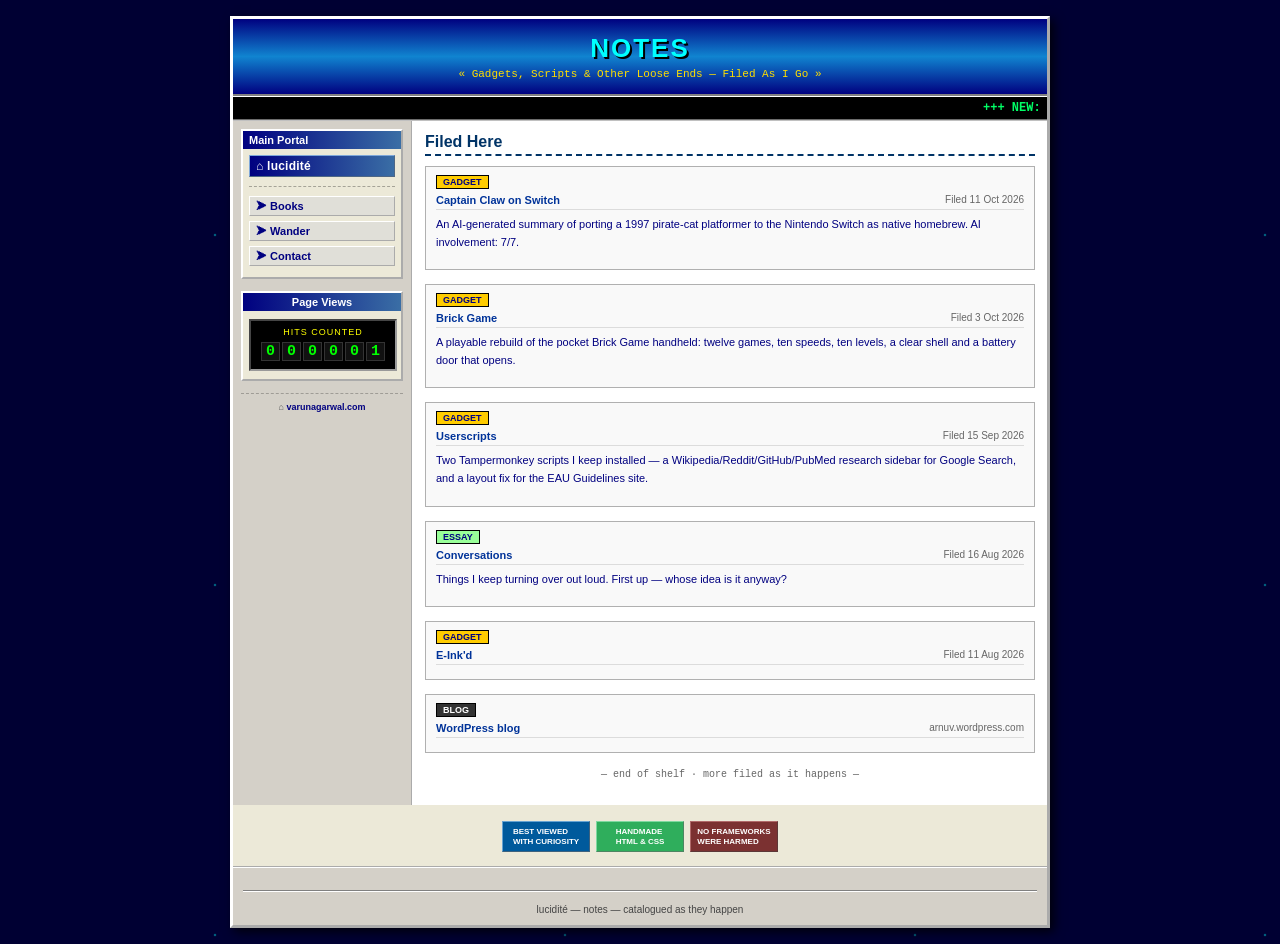
<file: index.html>
<!DOCTYPE html>
<html lang="en">
<head>
<meta charset="UTF-8">
<meta name="viewport" content="width=device-width, initial-scale=1.0, maximum-scale=1.0">
<title>★ Notes — lucidité ★</title>
<meta name="description" content="Writeups that don't fit anywhere else — gadgets, projects, whatever I've been messing with. Filed as I go.">
<meta name="theme-color" content="#000033">
<meta property="og:type" content="website">
<meta property="og:site_name" content="lucidité">
<meta property="og:url" content="https://notes.varunagarwal.com/">
<meta property="og:title" content="Notes — lucidité">
<meta property="og:description" content="Writeups that don't fit anywhere else — gadgets, projects, whatever I've been messing with. Filed as I go.">
<meta property="og:image" content="https://notes.varunagarwal.com/e-inked/img/xteink-01-cafe-mondegar.jpg">
<meta name="twitter:card" content="summary_large_image">
<meta name="twitter:title" content="Notes — lucidité">
<meta name="twitter:description" content="Writeups that don't fit anywhere else — gadgets, projects, whatever I've been messing with. Filed as I go.">
<meta name="twitter:image" content="https://notes.varunagarwal.com/e-inked/img/xteink-01-cafe-mondegar.jpg">
<link rel="icon" href="favicon.ico" sizes="any">
<link rel="icon" type="image/png" sizes="32x32" href="favicon-32x32.png">
<link rel="icon" type="image/png" sizes="192x192" href="favicon-192.png">
<link rel="icon" type="image/png" sizes="512x512" href="favicon-512.png">
<link rel="apple-touch-icon" href="apple-touch-icon.png">
<link rel="stylesheet" href="assets/retro.css">
</head>
<body class="retro-body">

<div id="page-container">

  <div class="header-banner">
    <h1>NOTES</h1>
    <div class="tagline" data-edit="tagline">« Gadgets, Scripts &amp; Other Loose Ends — Filed As I Go »</div>
  </div>

  <div class="news-ticker">
    <marquee scrollamount="4" behavior="scroll" direction="left" data-edit="ticker">
      +++ NEW: Userscripts section now live +++ E-Ink'd gadget roundup filed +++ Conversations essay #1: "Whose idea is it anyway?" +++ NEW: RSS feed for everything, at blog.varunagarwal.com/feed.xml +++
    </marquee>
  </div>

  <div class="layout-grid">
    <div class="sidebar">
      <div class="menu-box">
        <div class="menu-title">Main Portal</div>
        <ul class="nav-list">
          <li class="nav-home"><a href="https://blog.varunagarwal.com">⌂ lucidité</a></li>
          <li><a href="https://books.varunagarwal.com">⮞ Books</a></li>
          <li><a href="https://wander.varunagarwal.com">⮞ Wander</a></li>
          <li><a href="https://contact.varunagarwal.com">⮞ Contact</a></li>
        </ul>
      </div>
      <div class="menu-box" style="text-align:center;">
        <div class="menu-title">Page Views</div>
        <div class="counter-wrapper">
          <div class="counter-label">Hits Counted</div>
          <div class="odometer" id="hit-counter-digits"></div>
        </div>
      </div>
      <div class="sidebar-root">⌂ <a href="https://varunagarwal.com">varunagarwal.com</a></div>
    </div>

    <div class="main-content">
      <h2 class="heading">Filed Here</h2>
      <div id="entries"></div>
      <p style="text-align:center; font-family:'Courier New',monospace; font-size:10px; color:#666;">— end of shelf · more filed as it happens —</p>
    </div>
  </div>

  <div class="button-bar">
    <div class="pixel-badge badge-1">Best Viewed<br>With Curiosity</div>
    <div class="pixel-badge badge-2">Handmade<br>HTML &amp; CSS</div>
    <div class="pixel-badge badge-3">No Frameworks<br>Were Harmed</div>
  </div>

  <div class="site-footer">
    <hr class="retro-rule">
    lucidité — notes — catalogued as they happen
  </div>

</div>

<script src="assets/retro.js"></script>
<script>
  /* To add an entry: copy an object below, set status to 'live' once
     that slug/ folder exists with its own index.html.
     category: 'gadget' or 'essay' — purely visual grouping.
     date: 'YYYY-MM-DD' the day it was filed. The shelf shows newest first, so
     the order of this list does not matter; undated/locked entries sit last.
     status 'locked' is for real external links that aren't fully open (e.g.
     password-protected) — still clickable, just tagged so it doesn't read
     as broken or "coming soon". Set url instead of slug for these. */
  const ENTRIES = [
    {name:"E-Ink'd", slug:'e-inked', status:'live', category:'gadget', date:'2026-08-11'},
    {name:'Userscripts', slug:'userscripts', status:'live', category:'gadget', date:'2026-09-15', blurb:'Two Tampermonkey scripts I keep installed — a Wikipedia/Reddit/GitHub/PubMed research sidebar for Google Search, and a layout fix for the EAU Guidelines site.'},
    {name:'Captain Claw on Switch', slug:'captain-claw-switch', status:'live', category:'gadget', date:'2026-10-11', blurb:'An AI-generated summary of porting a 1997 pirate-cat platformer to the Nintendo Switch as native homebrew. AI involvement: 7/7.'},
    {name:'Brick Game', slug:'brick', status:'live', category:'gadget', date:'2026-10-03', blurb:'A playable rebuild of the pocket Brick Game handheld: twelve games, ten speeds, ten levels, a clear shell and a battery door that opens.'},
    {name:'Conversations', slug:'conversations', status:'live', category:'essay', date:'2026-08-16', blurb:"Things I keep turning over out loud. First up — whose idea is it anyway?"},
    {name:'WordPress blog', status:'locked', url:'https://arnuv.wordpress.com/', meta:'arnuv.wordpress.com'},
  ];

  const MONTHS = ['Jan','Feb','Mar','Apr','May','Jun','Jul','Aug','Sep','Oct','Nov','Dec'];
  const fmt = iso => { const [y, m, d] = iso.split('-').map(Number); return `${d} ${MONTHS[m - 1]} ${y}`; };
  const byDate = (a, b) => (b.date || '').localeCompare(a.date || '');      // newest first; undated stay in list order at the end
  const list = document.getElementById('entries');
  list.innerHTML = ENTRIES.slice().sort(byDate).map(e => {
    const isLive = e.status === 'live';
    const isLocked = e.status === 'locked';
    const clickable = isLive || isLocked;
    const tagClass = isLocked ? 'locked' : (!isLive ? 'coming' : (e.category === 'essay' ? 'essay' : 'gadget'));
    const tagLabel = isLocked ? 'Blog' : (isLive ? (e.category === 'essay' ? 'Essay' : 'Gadget') : 'Coming soon');
    const href = isLocked ? e.url : `${e.slug}/`;
    const linkAttrs = isLocked ? ' target="_blank" rel="noopener"' : '';
    const inner = `
      <span class="retro-tag ${tagClass}">${tagLabel}</span>
      <div class="entry-header">
        <span>${e.name}</span>
        <span class="entry-date">${e.date ? 'Filed ' + fmt(e.date) : (e.meta || 'Notes · Filed as I go')}</span>
      </div>
      ${e.blurb ? `<p>${e.blurb}</p>` : ''}`;
    return clickable
      ? `<a class="blog-entry" href="${href}"${linkAttrs}>${inner}</a>`
      : `<div class="blog-entry is-draft">${inner}</div>`;
  }).join('');
</script>

</body>
</html>
</file>
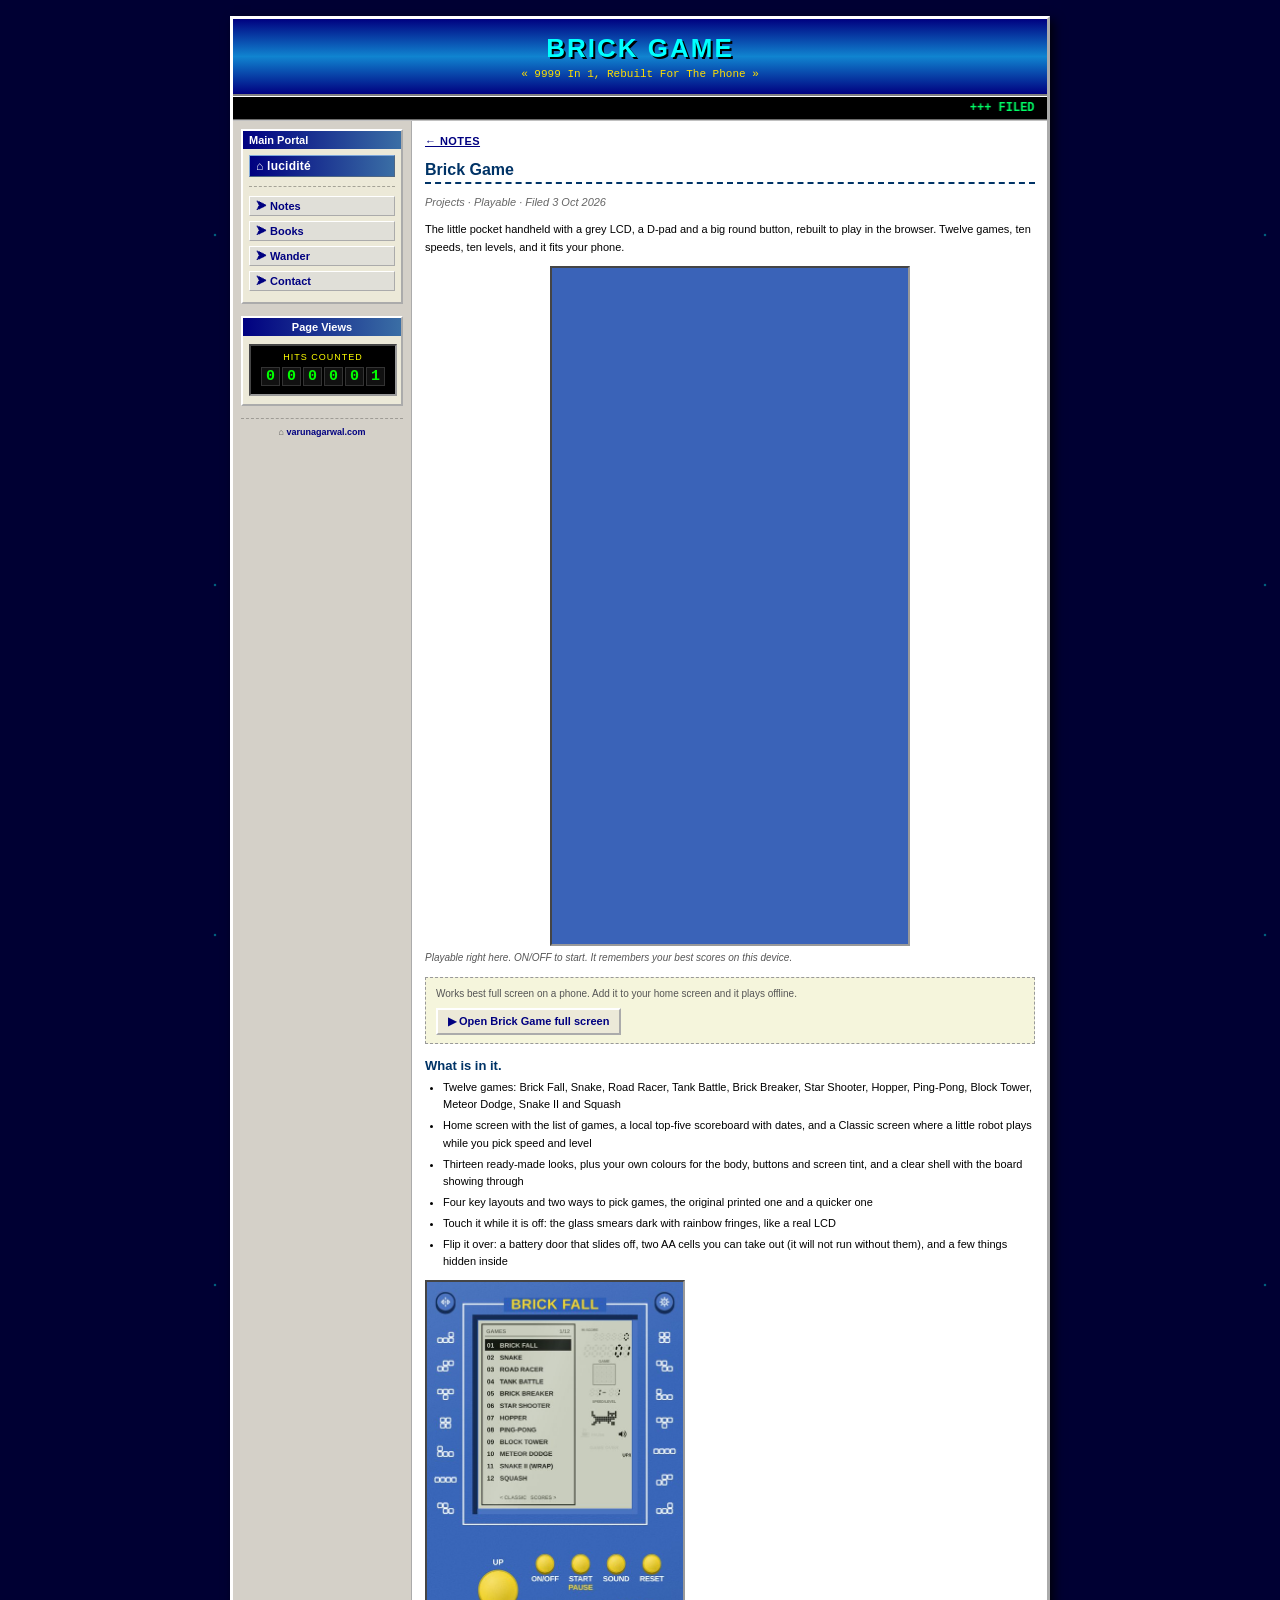
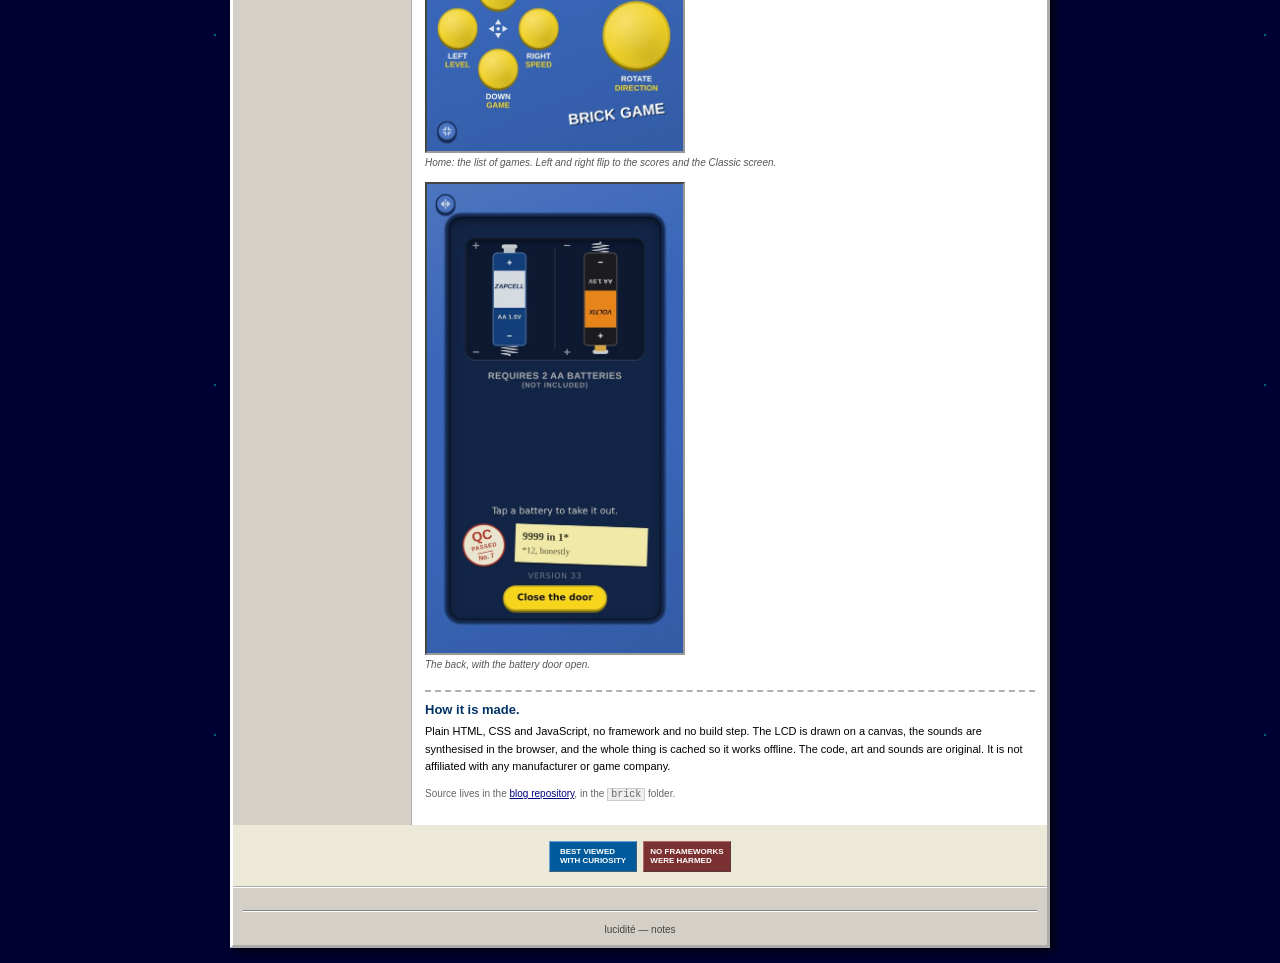
<file: brick/index.html>
<!DOCTYPE html>
<html lang="en">
<head>
<meta charset="UTF-8">
<meta name="viewport" content="width=device-width, initial-scale=1.0, maximum-scale=1.0">
<title>★ Brick Game — Notes — lucidité ★</title>
<meta name="description" content="A playable rebuild of the pocket Brick Game handheld: twelve games, ten speeds, ten levels, a clear-shell skin and a battery door that opens. Runs in the browser and installs on a phone.">
<meta property="og:title" content="Brick Game — Notes — lucidité">
<meta property="og:description" content="A playable rebuild of the pocket Brick Game handheld. Twelve games, ten speeds, ten levels. Runs in the browser.">
<meta property="og:image" content="https://notes.varunagarwal.com/brick/img/brick-play.jpg">
<meta property="og:type" content="website">
<meta name="twitter:card" content="summary_large_image">
<meta name="twitter:image" content="https://notes.varunagarwal.com/brick/img/brick-play.jpg">
<meta name="theme-color" content="#000033">
<link rel="stylesheet" href="../assets/retro.css">
</head>
<body class="retro-body">

<div id="page-container">

  <div class="header-banner">
    <h1>BRICK GAME</h1>
    <div class="tagline">« 9999 In 1, Rebuilt For The Phone »</div>
  </div>

  <div class="news-ticker">
    <marquee scrollamount="4" behavior="scroll" direction="left">
      +++ FILED UNDER: Projects +++ 12 games · 10 speeds · 10 levels +++ No ads, no accounts, scores stay on your device +++ Open the battery door. There is a note inside +++
    </marquee>
  </div>

  <div class="layout-grid">
    <div class="sidebar">
      <div class="menu-box">
        <div class="menu-title">Main Portal</div>
        <ul class="nav-list">
          <li class="nav-home"><a href="https://blog.varunagarwal.com">⌂ lucidité</a></li>
          <li><a href="../">⮞ Notes</a></li>
          <li><a href="https://books.varunagarwal.com">⮞ Books</a></li>
          <li><a href="https://wander.varunagarwal.com">⮞ Wander</a></li>
          <li><a href="https://contact.varunagarwal.com">⮞ Contact</a></li>
        </ul>
      </div>
      <div class="menu-box" style="text-align:center;">
        <div class="menu-title">Page Views</div>
        <div class="counter-wrapper">
          <div class="counter-label">Hits Counted</div>
          <div class="odometer" id="hit-counter-digits"></div>
        </div>
      </div>
      <div class="sidebar-root">⌂ <a href="https://varunagarwal.com">varunagarwal.com</a></div>
    </div>

    <div class="main-content">
      <p class="eyebrow-retro"><a href="../">← Notes</a></p>
      <h2 class="heading">Brick Game</h2>
      <p class="byline-retro">Projects · Playable · Filed 3 Oct 2026</p>

      <p data-edit="brick-1">The little pocket handheld with a grey LCD, a D-pad and a big round button, rebuilt to play in the browser. Twelve games, ten speeds, ten levels, and it fits your phone.</p>

      <div class="retro-figure" style="text-align:center;">
        <iframe src="https://blog.varunagarwal.com/brick/" title="Brick Game, playable" width="360" height="680" loading="lazy" allow="fullscreen" style="border:2px inset #999999; max-width:100%; background:#3a63b8;"></iframe>
        <figcaption style="text-align:left;">Playable right here. ON/OFF to start. It remembers your best scores on this device.</figcaption>
      </div>
      <div class="install-box">
        <p>Works best full screen on a phone. Add it to your home screen and it plays offline.</p>
        <a class="retro-btn" href="https://blog.varunagarwal.com/brick/" target="_blank" rel="noopener">▶ Open Brick Game full screen</a>
      </div>

      <h3 class="device-heading">What is in it.</h3>
      <ul class="retro-features">
        <li>Twelve games: Brick Fall, Snake, Road Racer, Tank Battle, Brick Breaker, Star Shooter, Hopper, Ping-Pong, Block Tower, Meteor Dodge, Snake II and Squash</li>
        <li>Home screen with the list of games, a local top-five scoreboard with dates, and a Classic screen where a little robot plays while you pick speed and level</li>
        <li>Thirteen ready-made looks, plus your own colours for the body, buttons and screen tint, and a clear shell with the board showing through</li>
        <li>Four key layouts and two ways to pick games, the original printed one and a quicker one</li>
        <li>Touch it while it is off: the glass smears dark with rainbow fringes, like a real LCD</li>
        <li>Flip it over: a battery door that slides off, two AA cells you can take out (it will not run without them), and a few things hidden inside</li>
      </ul>

      <div class="retro-figure">
        <img src="img/brick-home.jpg" alt="The Brick Game Home screen listing the games" width="260">
        <figcaption>Home: the list of games. Left and right flip to the scores and the Classic screen.</figcaption>
      </div>
      <div class="retro-figure">
        <img src="img/brick-battery-bay.jpg" alt="The back of Brick Game with the battery door open and two AA cells in one wide compartment" width="260">
        <figcaption>The back, with the battery door open.</figcaption>
      </div>

      <h3 class="device-heading">How it is made.</h3>
      <p data-edit="brick-2">Plain HTML, CSS and JavaScript, no framework and no build step. The LCD is drawn on a canvas, the sounds are synthesised in the browser, and the whole thing is cached so it works offline. The code, art and sounds are original. It is not affiliated with any manufacturer or game company.</p>
      <p style="font-size:10px; color:#666;">Source lives in the <a href="https://github.com/Dr-VarunAgarwal/blog/tree/main/brick" target="_blank" rel="noopener">blog repository</a>, in the <code>brick</code> folder.</p>
    </div>
  </div>

  <div class="button-bar">
    <div class="pixel-badge badge-1">Best Viewed<br>With Curiosity</div>
    <div class="pixel-badge badge-3">No Frameworks<br>Were Harmed</div>
  </div>

  <div class="site-footer">
    <hr class="retro-rule">
    lucidité — notes
  </div>

</div>

<script src="../assets/retro.js"></script>

</body>
</html>
</file>
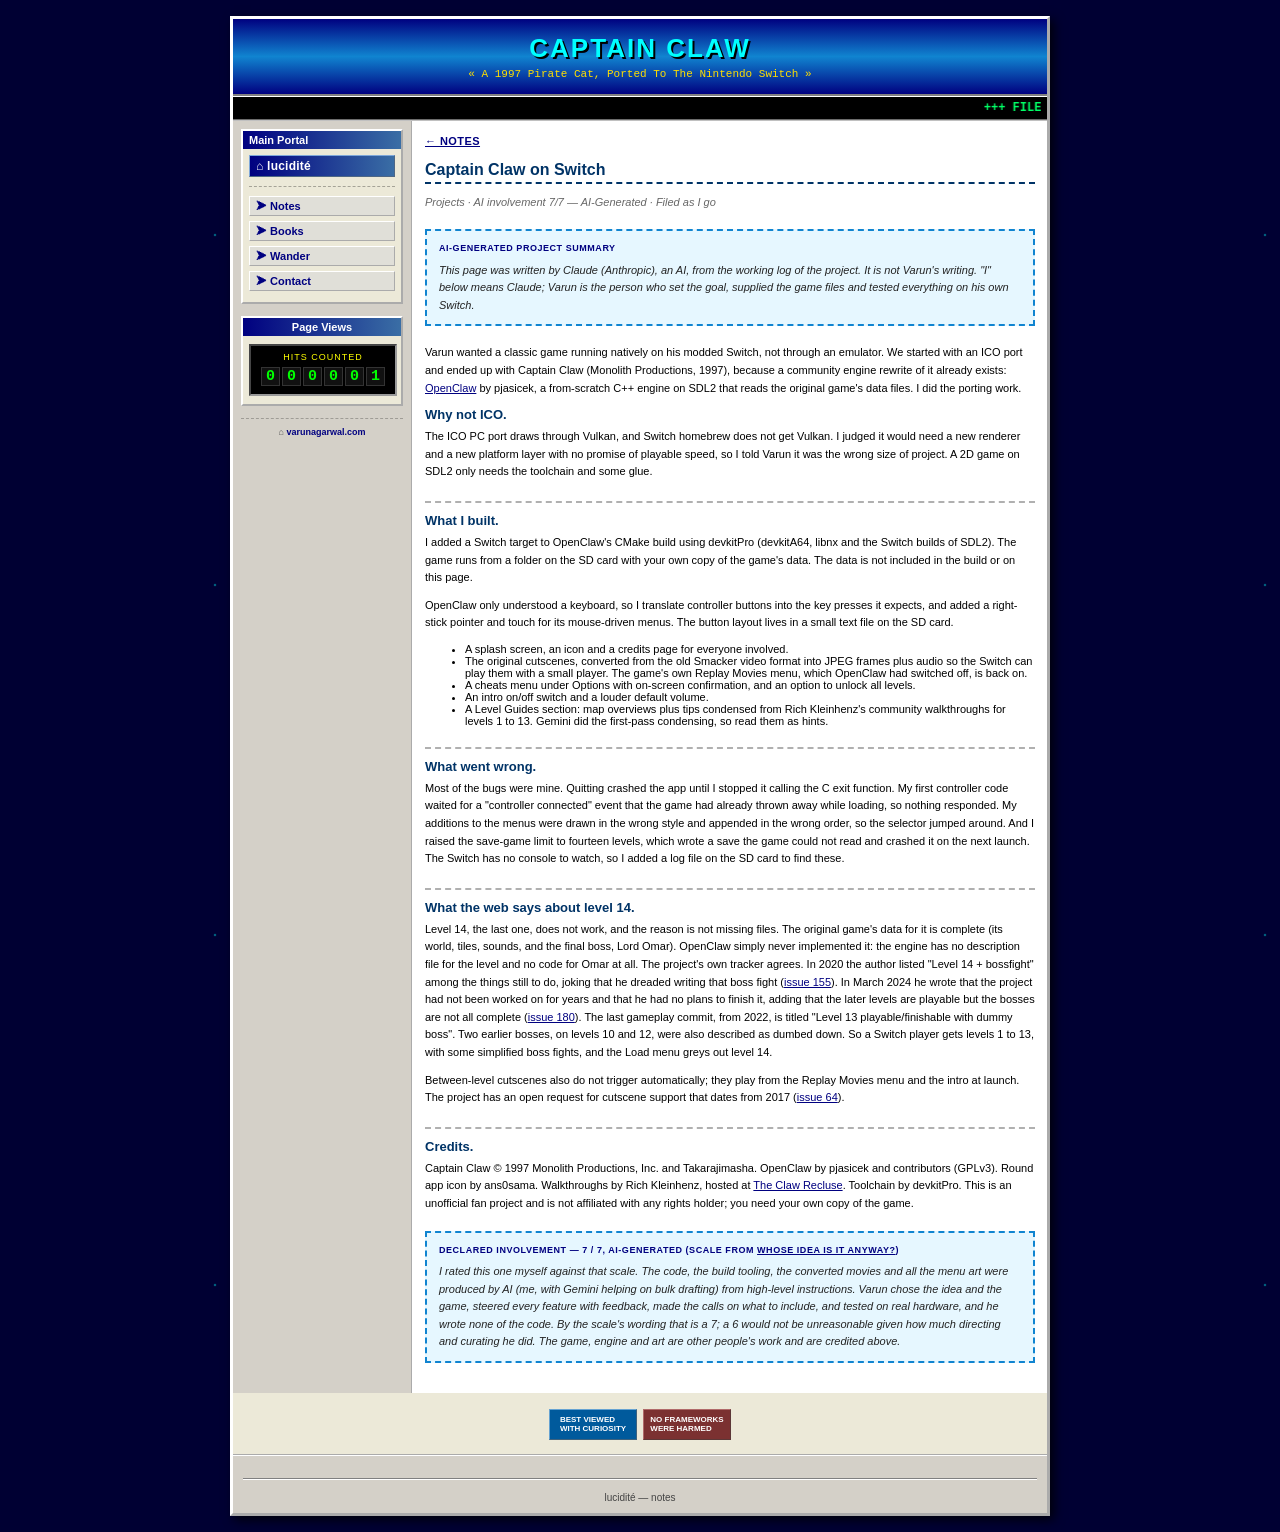
<file: captain-claw-switch/index.html>
<!DOCTYPE html>
<html lang="en">
<head>
<meta charset="UTF-8">
<meta name="viewport" content="width=device-width, initial-scale=1.0, maximum-scale=1.0">
<title>★ Captain Claw on Switch · AI 7/7 — Notes — lucidité ★</title>
<meta name="description" content="AI-generated project summary: how Claude ported Captain Claw (1997) to the Nintendo Switch as native homebrew for Varun. AI involvement: 7 of 7, AI-Generated.">
<meta name="theme-color" content="#000033">
<link rel="stylesheet" href="../assets/retro.css">
</head>
<body class="retro-body">

<div id="page-container">

  <div class="header-banner">
    <h1>CAPTAIN CLAW</h1>
    <div class="tagline">« A 1997 Pirate Cat, Ported To The Nintendo Switch »</div>
  </div>

  <div class="news-ticker">
    <marquee scrollamount="4" behavior="scroll" direction="left">
      +++ FILED UNDER: Projects +++ AI-GENERATED PROJECT SUMMARY +++ SDL2 · devkitPro · libnx · OpenClaw +++ Runs from the SD card, uses your own game files +++
    </marquee>
  </div>

  <div class="layout-grid">
    <div class="sidebar">
      <div class="menu-box">
        <div class="menu-title">Main Portal</div>
        <ul class="nav-list">
          <li class="nav-home"><a href="https://blog.varunagarwal.com">⌂ lucidité</a></li>
          <li><a href="../">⮞ Notes</a></li>
          <li><a href="https://books.varunagarwal.com">⮞ Books</a></li>
          <li><a href="https://wander.varunagarwal.com">⮞ Wander</a></li>
          <li><a href="https://contact.varunagarwal.com">⮞ Contact</a></li>
        </ul>
      </div>
      <div class="menu-box" style="text-align:center;">
        <div class="menu-title">Page Views</div>
        <div class="counter-wrapper">
          <div class="counter-label">Hits Counted</div>
          <div class="odometer" id="hit-counter-digits"></div>
        </div>
      </div>
      <div class="sidebar-root">⌂ <a href="https://varunagarwal.com">varunagarwal.com</a></div>
    </div>

    <div class="main-content">
      <p class="eyebrow-retro"><a href="../">← Notes</a></p>
      <h2 class="heading">Captain Claw on Switch</h2>
      <p class="byline-retro">Projects · AI involvement 7/7 — AI-Generated · Filed as I go</p>

      <div class="declaration-box">
        <p class="label">AI-generated project summary</p>
        <p class="value">This page was written by Claude (Anthropic), an AI, from the working log of the project. It is not Varun's writing. "I" below means Claude; Varun is the person who set the goal, supplied the game files and tested everything on his own Switch.</p>
      </div>

      <p data-edit="cc-intro">Varun wanted a classic game running natively on his modded Switch, not through an emulator. We started with an ICO port and ended up with Captain Claw (Monolith Productions, 1997), because a community engine rewrite of it already exists: <a href="https://github.com/pjasicek/OpenClaw">OpenClaw</a> by pjasicek, a from-scratch C++ engine on SDL2 that reads the original game's data files. I did the porting work.</p>

      <h3 class="device-heading">Why not ICO.</h3>
      <p data-edit="cc-ico">The ICO PC port draws through Vulkan, and Switch homebrew does not get Vulkan. I judged it would need a new renderer and a new platform layer with no promise of playable speed, so I told Varun it was the wrong size of project. A 2D game on SDL2 only needs the toolchain and some glue.</p>

      <h3 class="device-heading">What I built.</h3>
      <p data-edit="cc-build">I added a Switch target to OpenClaw's CMake build using devkitPro (devkitA64, libnx and the Switch builds of SDL2). The game runs from a folder on the SD card with your own copy of the game's data. The data is not included in the build or on this page.</p>
      <p data-edit="cc-glue">OpenClaw only understood a keyboard, so I translate controller buttons into the key presses it expects, and added a right-stick pointer and touch for its mouse-driven menus. The button layout lives in a small text file on the SD card.</p>
      <ul data-edit="cc-added">
        <li>A splash screen, an icon and a credits page for everyone involved.</li>
        <li>The original cutscenes, converted from the old Smacker video format into JPEG frames plus audio so the Switch can play them with a small player. The game's own Replay Movies menu, which OpenClaw had switched off, is back on.</li>
        <li>A cheats menu under Options with on-screen confirmation, and an option to unlock all levels.</li>
        <li>An intro on/off switch and a louder default volume.</li>
        <li>A Level Guides section: map overviews plus tips condensed from Rich Kleinhenz's community walkthroughs for levels 1 to 13. Gemini did the first-pass condensing, so read them as hints.</li>
      </ul>

      <h3 class="device-heading">What went wrong.</h3>
      <p data-edit="cc-bugs">Most of the bugs were mine. Quitting crashed the app until I stopped it calling the C exit function. My first controller code waited for a "controller connected" event that the game had already thrown away while loading, so nothing responded. My additions to the menus were drawn in the wrong style and appended in the wrong order, so the selector jumped around. And I raised the save-game limit to fourteen levels, which wrote a save the game could not read and crashed it on the next launch. The Switch has no console to watch, so I added a log file on the SD card to find these.</p>

      <h3 class="device-heading">What the web says about level 14.</h3>
      <p data-edit="cc-l14">Level 14, the last one, does not work, and the reason is not missing files. The original game's data for it is complete (its world, tiles, sounds, and the final boss, Lord Omar). OpenClaw simply never implemented it: the engine has no description file for the level and no code for Omar at all. The project's own tracker agrees. In 2020 the author listed "Level 14 + bossfight" among the things still to do, joking that he dreaded writing that boss fight (<a href="https://github.com/pjasicek/OpenClaw/issues/155">issue 155</a>). In March 2024 he wrote that the project had not been worked on for years and that he had no plans to finish it, adding that the later levels are playable but the bosses are not all complete (<a href="https://github.com/pjasicek/OpenClaw/issues/180">issue 180</a>). The last gameplay commit, from 2022, is titled "Level 13 playable/finishable with dummy boss". Two earlier bosses, on levels 10 and 12, were also described as dumbed down. So a Switch player gets levels 1 to 13, with some simplified boss fights, and the Load menu greys out level 14.</p>
      <p data-edit="cc-todo">Between-level cutscenes also do not trigger automatically; they play from the Replay Movies menu and the intro at launch. The project has an open request for cutscene support that dates from 2017 (<a href="https://github.com/pjasicek/OpenClaw/issues/64">issue 64</a>).</p>

      <h3 class="device-heading">Credits.</h3>
      <p data-edit="cc-credits">Captain Claw © 1997 Monolith Productions, Inc. and Takarajimasha. OpenClaw by pjasicek and contributors (GPLv3). Round app icon by ans0sama. Walkthroughs by Rich Kleinhenz, hosted at <a href="https://captainclaw.net">The Claw Recluse</a>. Toolchain by devkitPro. This is an unofficial fan project and is not affiliated with any rights holder; you need your own copy of the game.</p>

      <div class="declaration-box">
        <p class="label">Declared involvement — 7 / 7, AI-Generated (scale from <a href="../conversations/whose-idea-is-it-anyway/">Whose idea is it anyway?</a>)</p>
        <p class="value">I rated this one myself against that scale. The code, the build tooling, the converted movies and all the menu art were produced by AI (me, with Gemini helping on bulk drafting) from high-level instructions. Varun chose the idea and the game, steered every feature with feedback, made the calls on what to include, and tested on real hardware, and he wrote none of the code. By the scale's wording that is a 7; a 6 would not be unreasonable given how much directing and curating he did. The game, engine and art are other people's work and are credited above.</p>
      </div>
    </div>
  </div>

  <div class="button-bar">
    <div class="pixel-badge badge-1">Best Viewed<br>With Curiosity</div>
    <div class="pixel-badge badge-3">No Frameworks<br>Were Harmed</div>
  </div>

  <div class="site-footer">
    <hr class="retro-rule">
    lucidité — notes
  </div>

</div>

<script src="../assets/retro.js"></script>

</body>
</html>
</file>
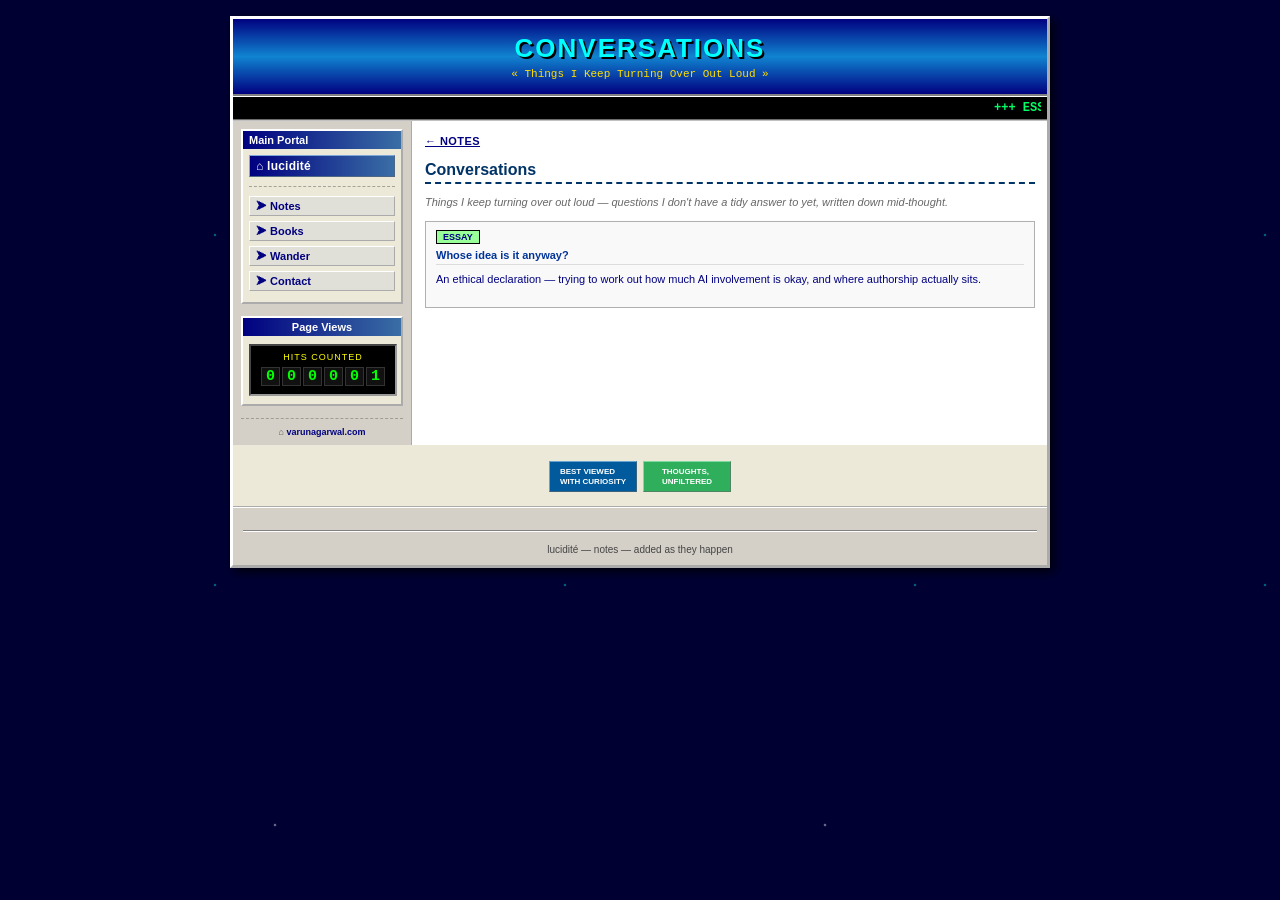
<file: conversations/index.html>
<!DOCTYPE html>
<html lang="en">
<head>
<meta charset="UTF-8">
<meta name="viewport" content="width=device-width, initial-scale=1.0, maximum-scale=1.0">
<title>★ Conversations — Notes — lucidité ★</title>
<meta name="description" content="Things I keep turning over out loud — questions I don't have a tidy answer to yet, written down mid-thought.">
<meta name="theme-color" content="#000033">
<meta property="og:type" content="website">
<meta property="og:site_name" content="lucidité">
<meta property="og:url" content="https://notes.varunagarwal.com/conversations/">
<meta property="og:title" content="Conversations — lucidité">
<meta property="og:description" content="Things I keep turning over out loud — questions I don't have a tidy answer to yet, written down mid-thought.">
<meta property="og:image" content="https://notes.varunagarwal.com/img/grain-badge.png">
<meta name="twitter:card" content="summary">
<meta name="twitter:title" content="Conversations — lucidité">
<meta name="twitter:description" content="Things I keep turning over out loud — questions I don't have a tidy answer to yet, written down mid-thought.">
<meta name="twitter:image" content="https://notes.varunagarwal.com/img/grain-badge.png">
<link rel="icon" href="../favicon.ico" sizes="any">
<link rel="icon" type="image/png" sizes="32x32" href="../favicon-32x32.png">
<link rel="icon" type="image/png" sizes="192x192" href="../favicon-192.png">
<link rel="icon" type="image/png" sizes="512x512" href="../favicon-512.png">
<link rel="apple-touch-icon" href="../apple-touch-icon.png">
<link rel="stylesheet" href="../assets/retro.css">
</head>
<body class="retro-body">

<div id="page-container">

  <div class="header-banner">
    <h1>CONVERSATIONS</h1>
    <div class="tagline">« Things I Keep Turning Over Out Loud »</div>
  </div>

  <div class="news-ticker">
    <marquee scrollamount="4" behavior="scroll" direction="left">
      +++ ESSAY #1: Whose idea is it anyway? +++ No tidy answers here, just questions written down mid-thought +++
    </marquee>
  </div>

  <div class="layout-grid">
    <div class="sidebar">
      <div class="menu-box">
        <div class="menu-title">Main Portal</div>
        <ul class="nav-list">
          <li class="nav-home"><a href="https://blog.varunagarwal.com">⌂ lucidité</a></li>
          <li><a href="../">⮞ Notes</a></li>
          <li><a href="https://books.varunagarwal.com">⮞ Books</a></li>
          <li><a href="https://wander.varunagarwal.com">⮞ Wander</a></li>
          <li><a href="https://contact.varunagarwal.com">⮞ Contact</a></li>
        </ul>
      </div>
      <div class="menu-box" style="text-align:center;">
        <div class="menu-title">Page Views</div>
        <div class="counter-wrapper">
          <div class="counter-label">Hits Counted</div>
          <div class="odometer" id="hit-counter-digits"></div>
        </div>
      </div>
      <div class="sidebar-root">⌂ <a href="https://varunagarwal.com">varunagarwal.com</a></div>
    </div>

    <div class="main-content">
      <p class="eyebrow-retro"><a href="../">← Notes</a></p>
      <h2 class="heading">Conversations</h2>
      <p class="byline-retro">Things I keep turning over out loud — questions I don't have a tidy answer to yet, written down mid-thought.</p>

      <div id="entries"></div>
    </div>
  </div>

  <div class="button-bar">
    <div class="pixel-badge badge-1">Best Viewed<br>With Curiosity</div>
    <div class="pixel-badge badge-2">Thoughts,<br>Unfiltered</div>
  </div>

  <div class="site-footer">
    <hr class="retro-rule">
    lucidité — notes — added as they happen
  </div>

</div>

<script src="../assets/retro.js"></script>
<script>
  const TOPICS = [
    {name:"Whose idea is it anyway?", slug:'whose-idea-is-it-anyway', status:'live', blurb:'An ethical declaration — trying to work out how much AI involvement is okay, and where authorship actually sits.'},
  ];

  const list = document.getElementById('entries');
  list.innerHTML = TOPICS.map(t => {
    const isLive = t.status === 'live';
    const inner = `
      <span class="retro-tag ${isLive ? 'essay' : 'coming'}">${isLive ? 'Essay' : 'Coming soon'}</span>
      <div class="entry-header"><span>${t.name}</span></div>
      <p>${t.blurb}</p>`;
    return isLive
      ? `<a class="blog-entry" href="${t.slug}/">${inner}</a>`
      : `<div class="blog-entry is-draft">${inner}</div>`;
  }).join('');
</script>

</body>
</html>
</file>
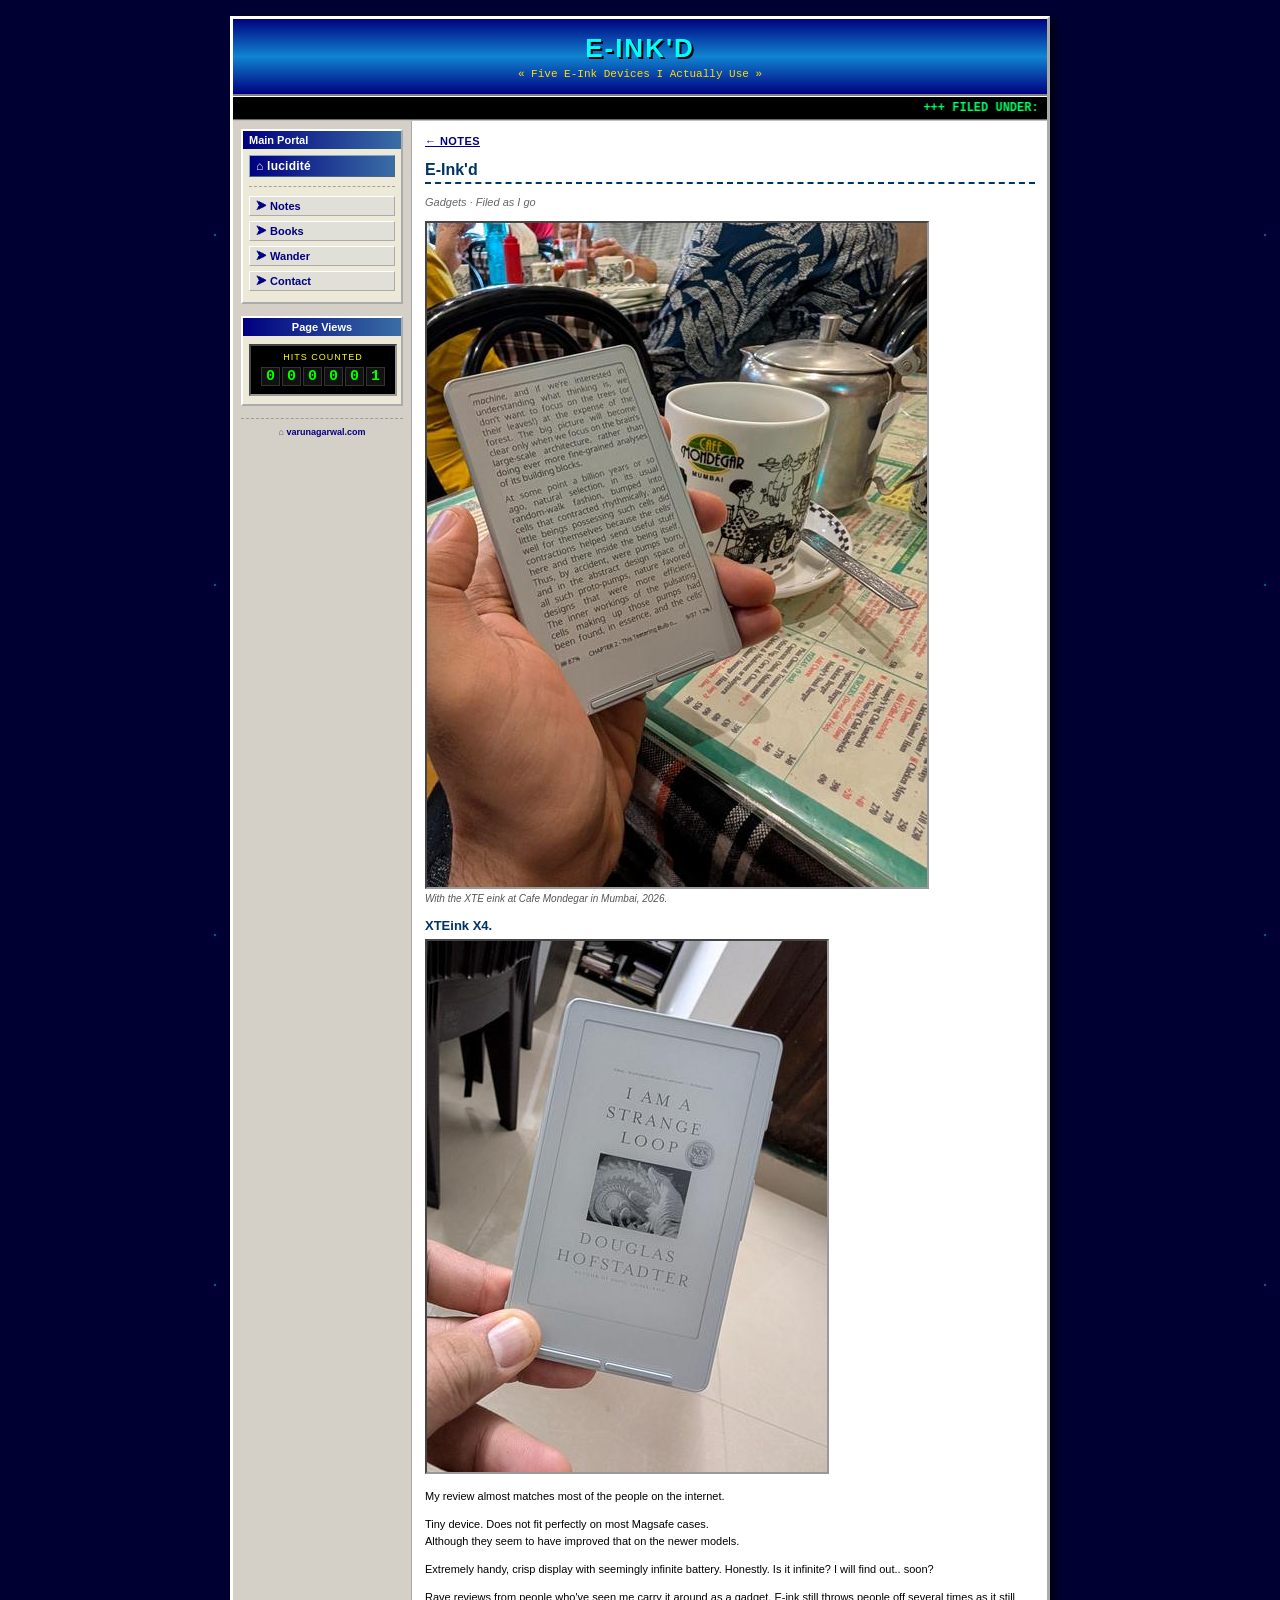
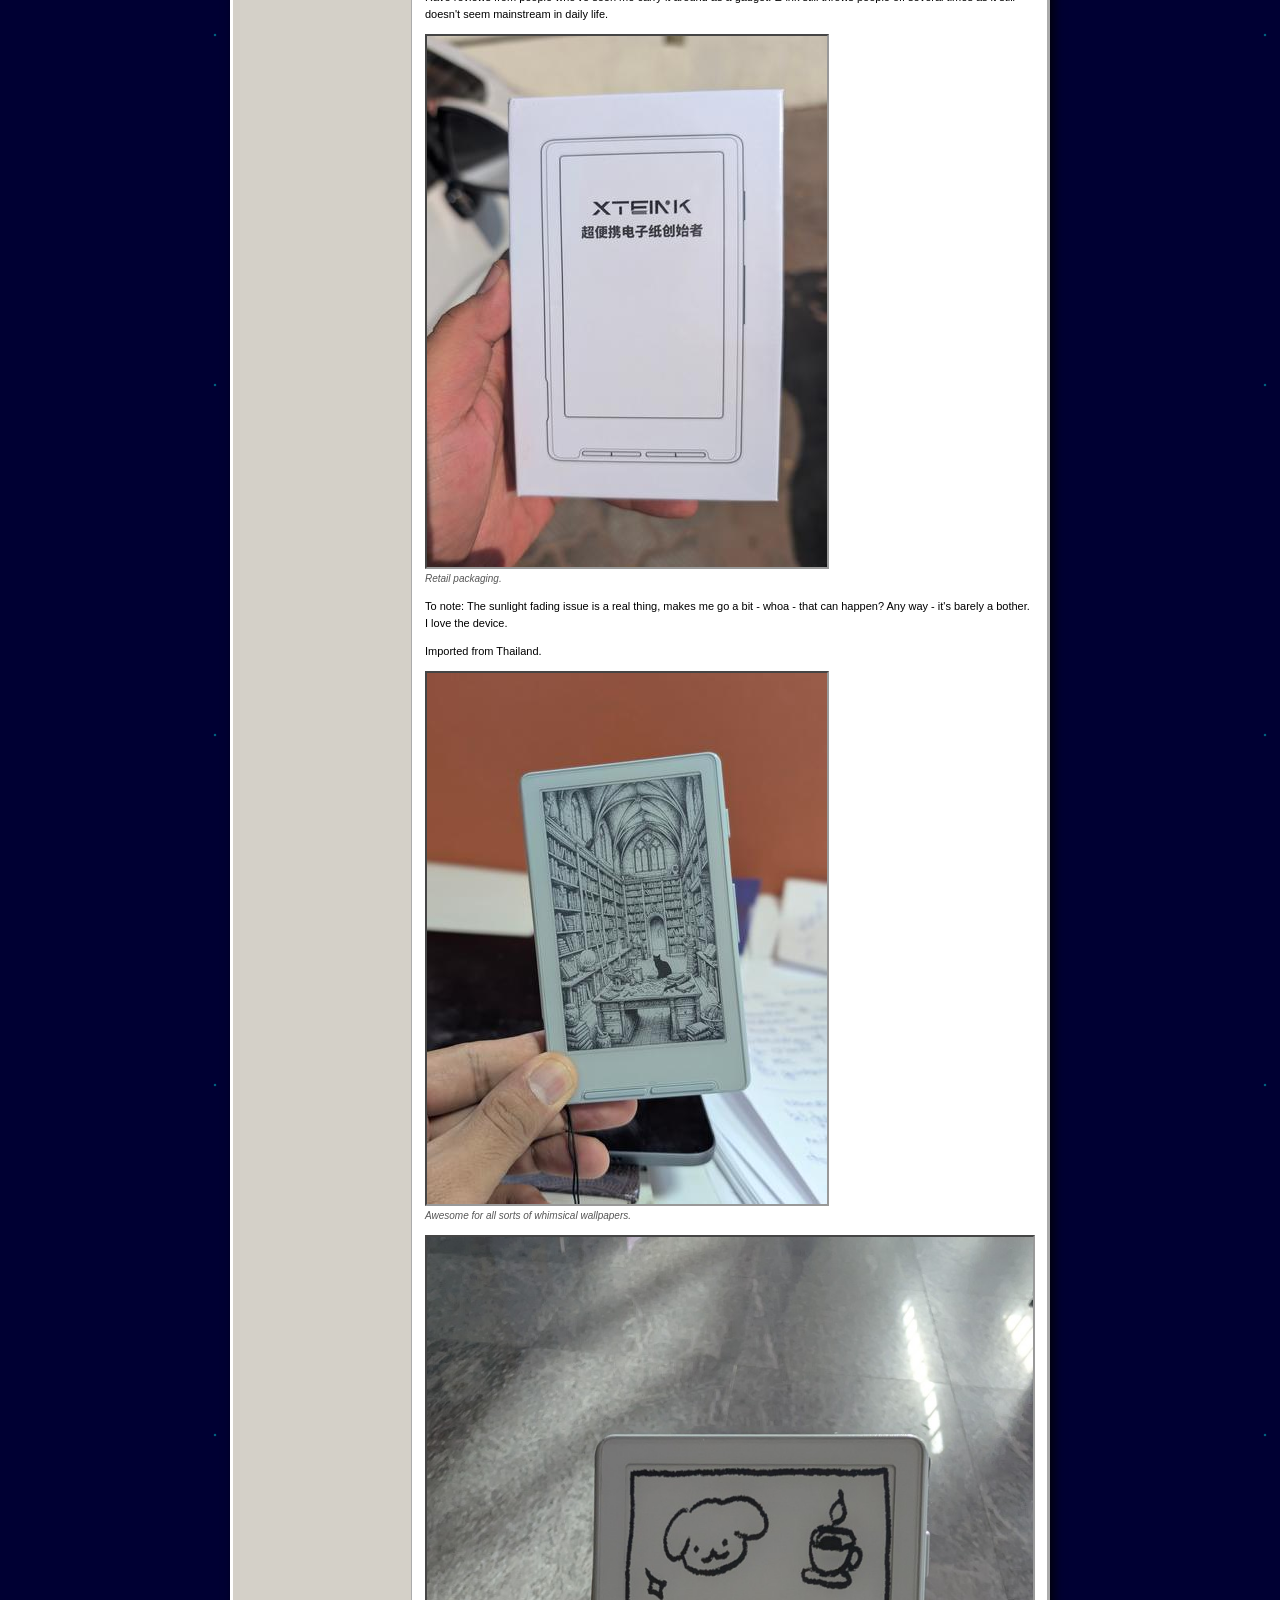
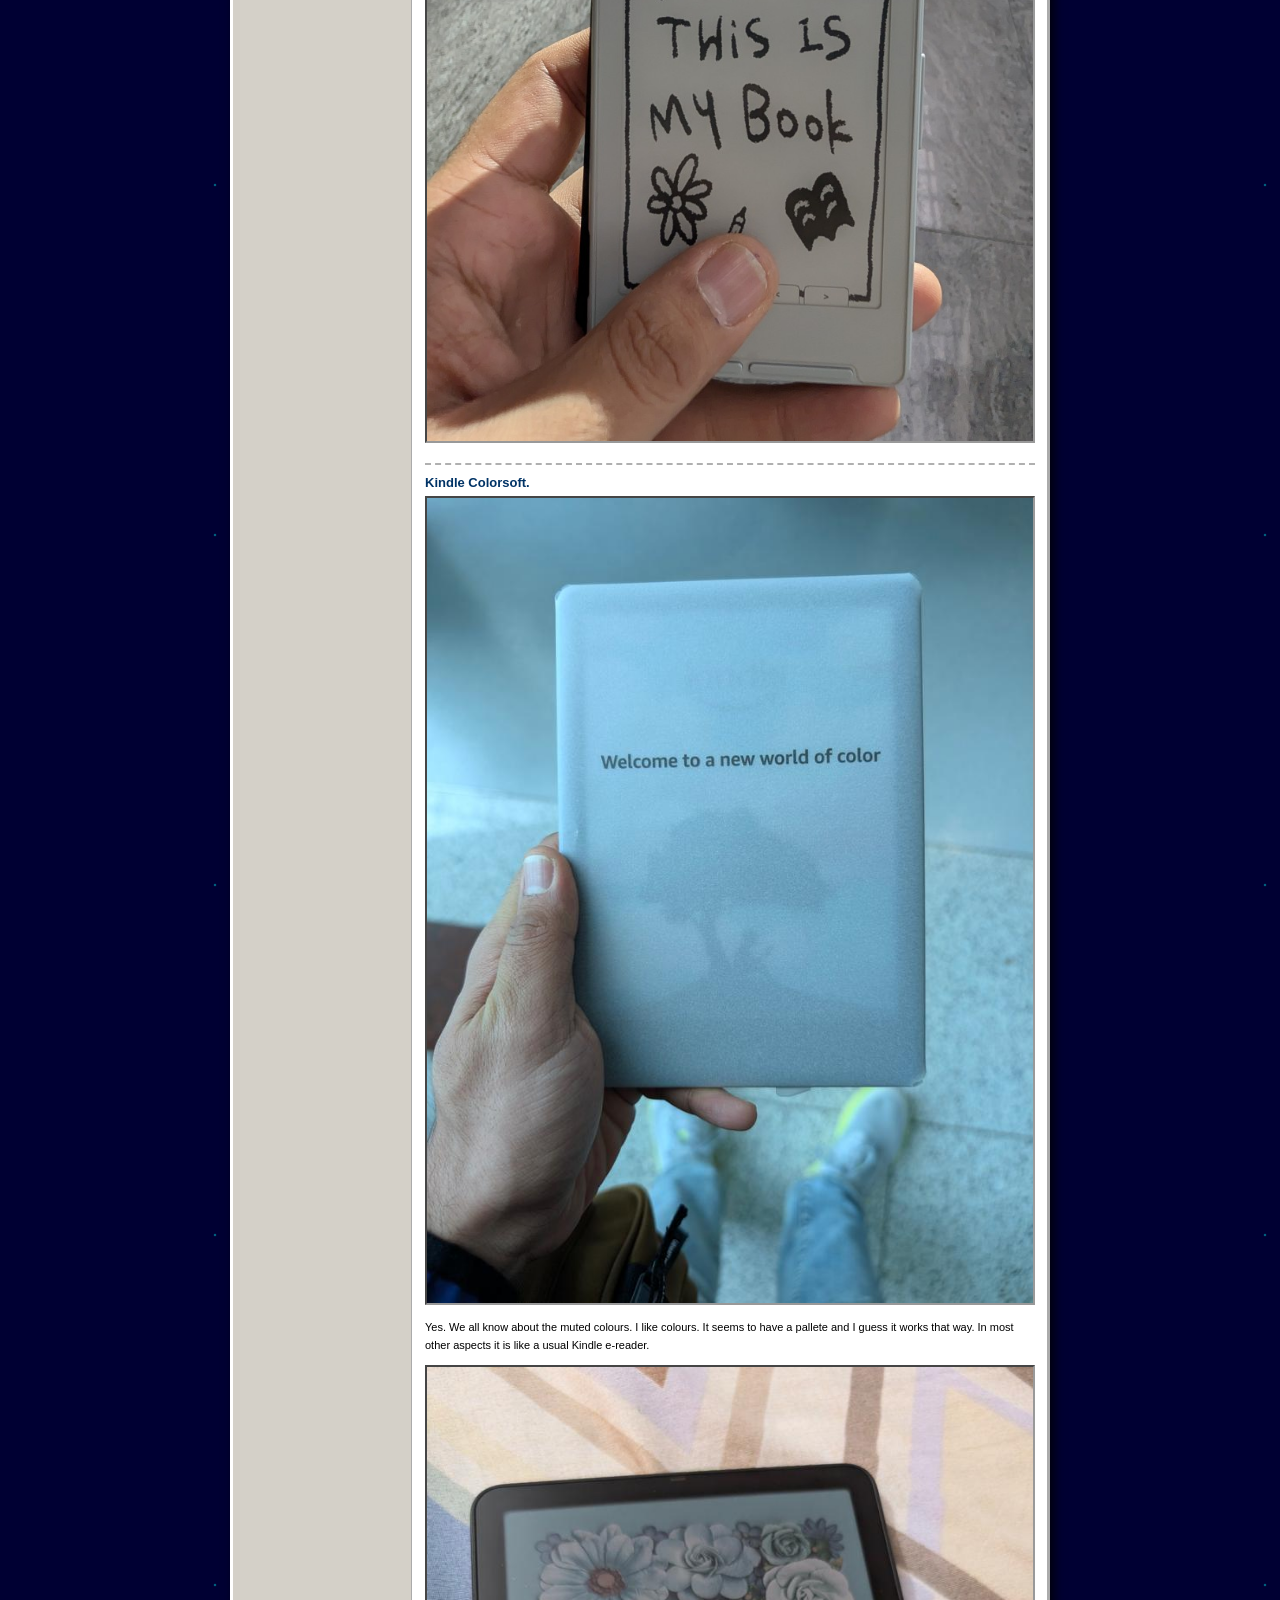
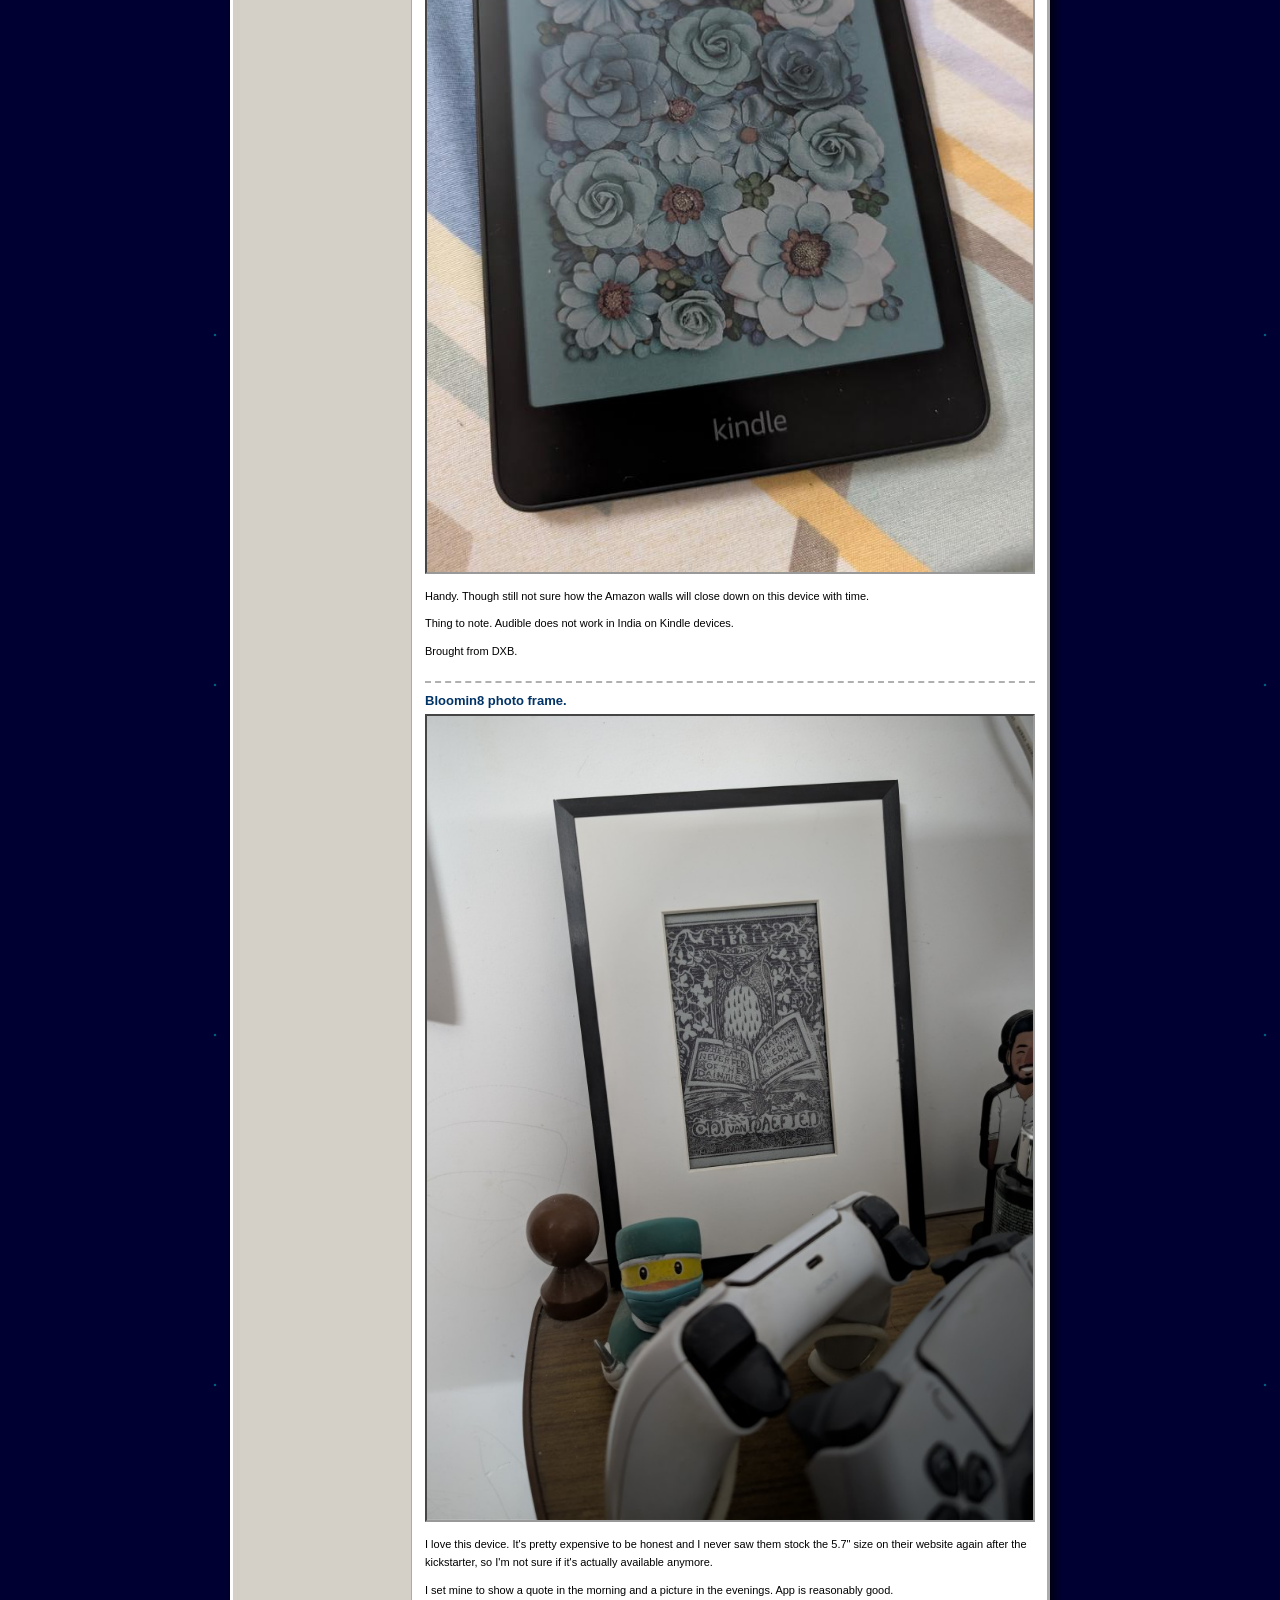
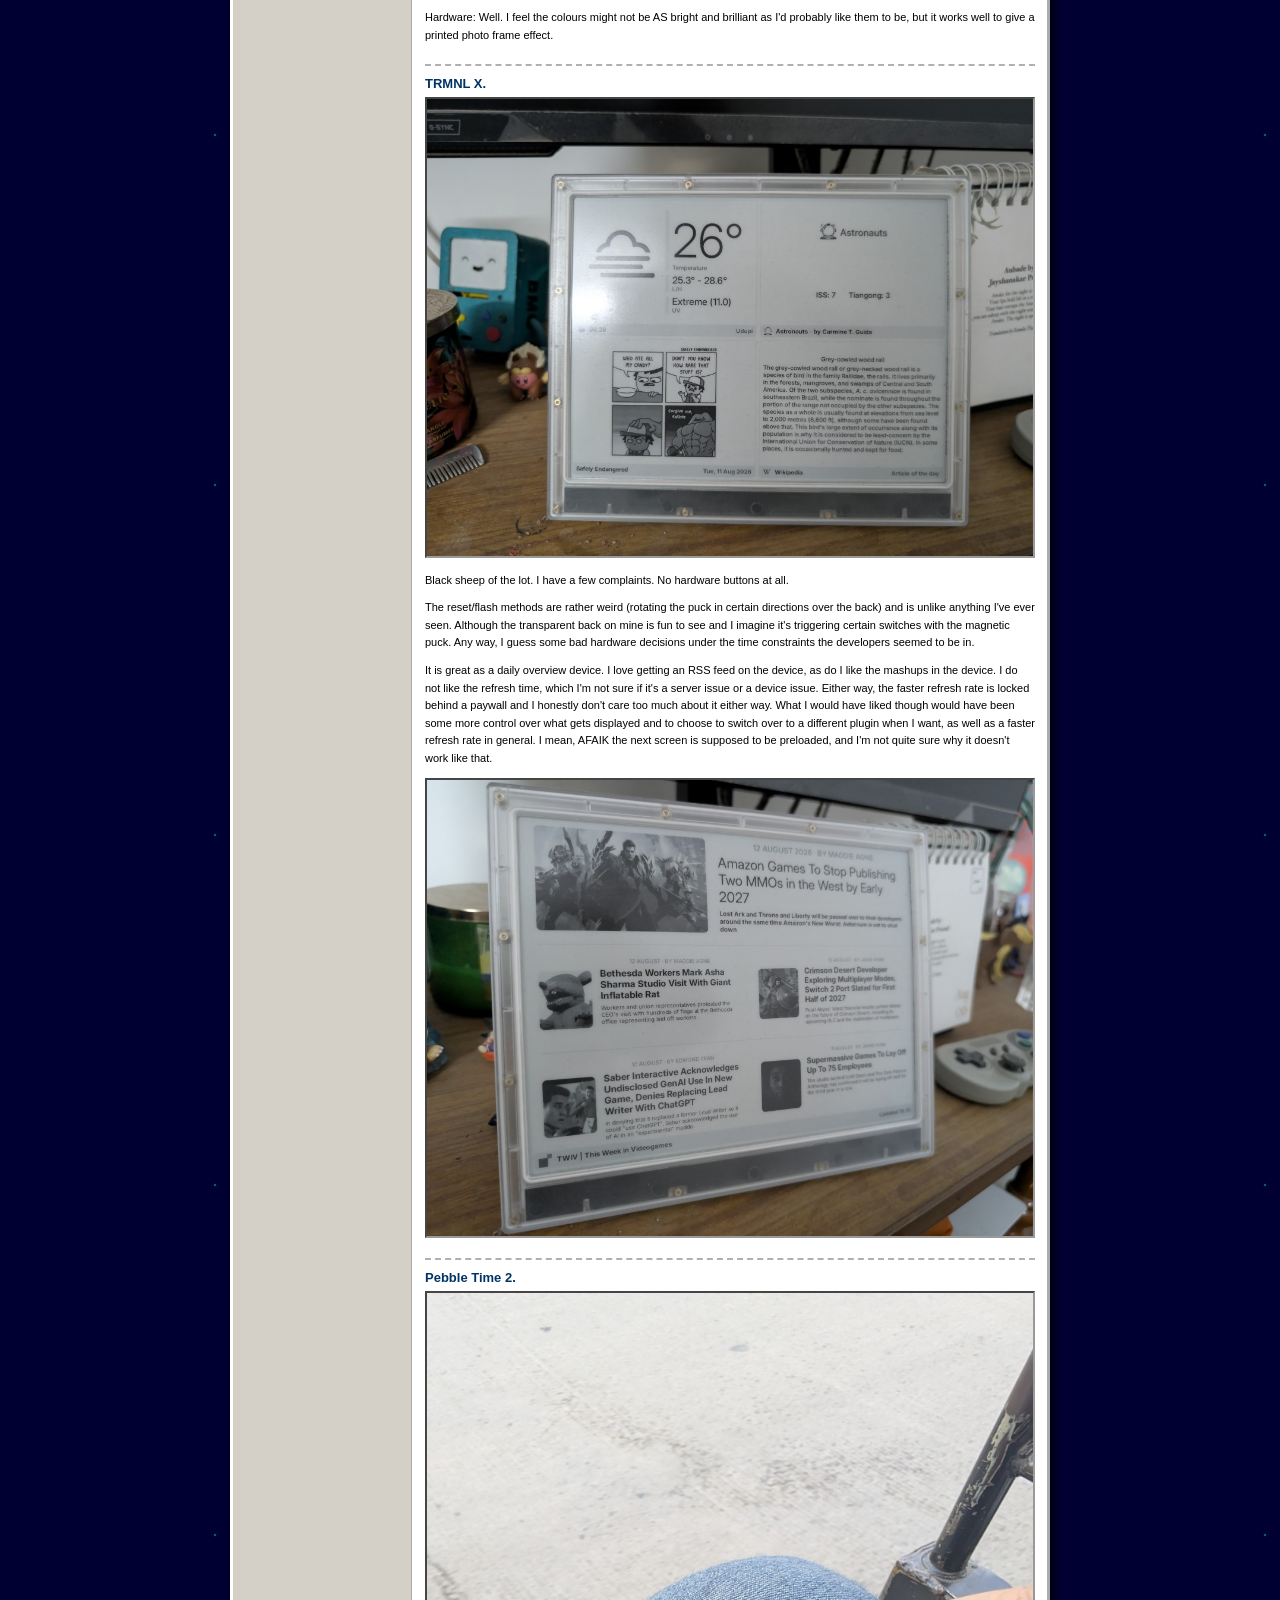
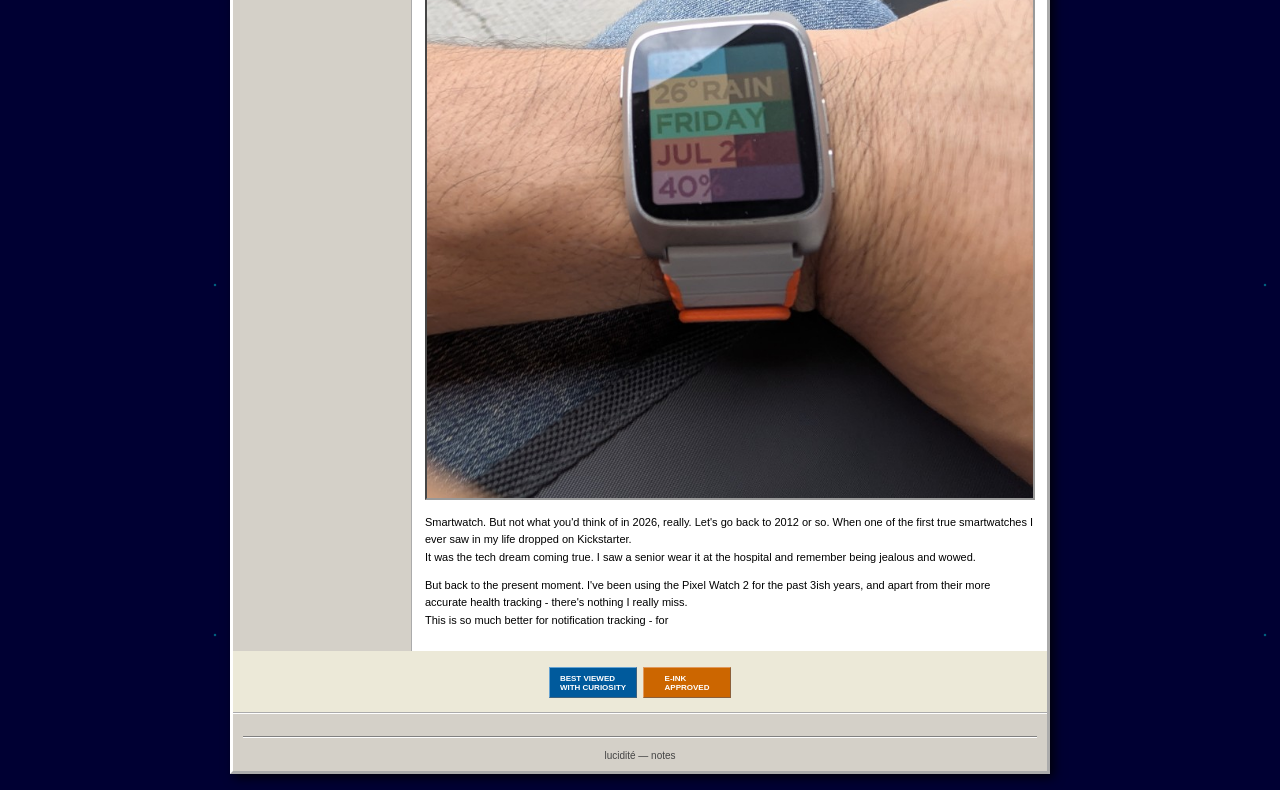
<file: e-inked/index.html>
<!DOCTYPE html>
<html lang="en">
<head>
<meta charset="UTF-8">
<meta name="viewport" content="width=device-width, initial-scale=1.0, maximum-scale=1.0">
<title>★ E-Ink'd — Notes — lucidité ★</title>
<meta name="theme-color" content="#000033">
<link rel="stylesheet" href="../assets/retro.css">
</head>
<body class="retro-body">

<div id="page-container">

  <div class="header-banner">
    <h1>E-INK'D</h1>
    <div class="tagline">« Five E-Ink Devices I Actually Use »</div>
  </div>

  <div class="news-ticker">
    <marquee scrollamount="4" behavior="scroll" direction="left">
      +++ FILED UNDER: Gadgets +++ XTEink X4 · Kindle Colorsoft · Bloomin8 · TRMNL X · Pebble Time 2 +++ Battery life status: seemingly infinite +++
    </marquee>
  </div>

  <div class="layout-grid">
    <div class="sidebar">
      <div class="menu-box">
        <div class="menu-title">Main Portal</div>
        <ul class="nav-list">
          <li class="nav-home"><a href="https://blog.varunagarwal.com">⌂ lucidité</a></li>
          <li><a href="../">⮞ Notes</a></li>
          <li><a href="https://books.varunagarwal.com">⮞ Books</a></li>
          <li><a href="https://wander.varunagarwal.com">⮞ Wander</a></li>
          <li><a href="https://contact.varunagarwal.com">⮞ Contact</a></li>
        </ul>
      </div>
      <div class="menu-box" style="text-align:center;">
        <div class="menu-title">Page Views</div>
        <div class="counter-wrapper">
          <div class="counter-label">Hits Counted</div>
          <div class="odometer" id="hit-counter-digits"></div>
        </div>
      </div>
      <div class="sidebar-root">⌂ <a href="https://varunagarwal.com">varunagarwal.com</a></div>
    </div>

    <div class="main-content">
      <p class="eyebrow-retro"><a href="../">← Notes</a></p>
      <h2 class="heading">E-Ink'd</h2>
      <p class="byline-retro">Gadgets · Filed as I go</p>

      <div class="retro-figure">
        <img src="img/xteink-01-cafe-mondegar.jpg" alt="XTEink X4 at Cafe Mondegar, Mumbai" onerror="this.closest('.retro-figure').style.display='none'">
        <figcaption>With the XTE eink at Cafe Mondegar in Mumbai, 2026.</figcaption>
      </div>

      <h3 class="device-heading">XTEink X4.</h3>
      <div class="retro-figure">
        <img src="img/xteink-02.jpg" alt="XTEink X4" onerror="this.closest('.retro-figure').style.display='none'">
      </div>
      <p data-edit="e-xteink-1">My review almost matches most of the people on the internet.</p>
      <p data-edit="e-xteink-2">Tiny device. Does not fit perfectly on most Magsafe cases.<br>Although they seem to have improved that on the newer models.</p>
      <p data-edit="e-xteink-3">Extremely handy, crisp display with seemingly infinite battery. Honestly. Is it infinite? I will find out.. soon?</p>
      <p data-edit="e-xteink-4">Rave reviews from people who've seen me carry it around as a gadget. E-ink still throws people off several times as it still doesn't seem mainstream in daily life.</p>
      <div class="retro-figure">
        <img src="img/xteink-03.jpg" alt="XTEink X4 retail box" onerror="this.closest('.retro-figure').style.display='none'">
        <figcaption>Retail packaging.</figcaption>
      </div>
      <p data-edit="e-xteink-5">To note: The sunlight fading issue is a real thing, makes me go a bit - whoa - that can happen? Any way - it's barely a bother.<br>I love the device.</p>
      <p data-edit="e-xteink-6">Imported from Thailand.</p>
      <div class="retro-figure">
        <img src="img/xteink-04.jpg" alt="XTEink X4 showing a library screensaver" onerror="this.closest('.retro-figure').style.display='none'">
        <figcaption>Awesome for all sorts of whimsical wallpapers.</figcaption>
      </div>
      <div class="retro-figure">
        <img src="img/xteink-05.jpg" alt="XTEink X4" onerror="this.closest('.retro-figure').style.display='none'">
      </div>

      <h3 class="device-heading">Kindle Colorsoft.</h3>
      <div class="retro-figure">
        <img src="img/kindle-colorsoft-01.jpg" alt="Kindle Colorsoft" onerror="this.closest('.retro-figure').style.display='none'">
      </div>
      <p data-edit="e-kindle-1">Yes. We all know about the muted colours. I like colours. It seems to have a pallete and I guess it works that way. In most other aspects it is like a usual Kindle e-reader.</p>
      <div class="retro-figure">
        <img src="img/kindle-colorsoft-02.jpg" alt="Kindle Colorsoft" onerror="this.closest('.retro-figure').style.display='none'">
      </div>
      <p data-edit="e-kindle-2">Handy. Though still not sure how the Amazon walls will close down on this device with time.</p>
      <p data-edit="e-kindle-3">Thing to note. Audible does not work in India on Kindle devices.</p>
      <p data-edit="e-kindle-4">Brought from DXB.</p>

      <h3 class="device-heading">Bloomin8 photo frame.</h3>
      <div class="retro-figure">
        <img src="img/bloomin8-01.jpg" alt="Bloomin8 photo frame" onerror="this.closest('.retro-figure').style.display='none'">
      </div>
      <p data-edit="e-bloomin8-1">I love this device. It's pretty expensive to be honest and I never saw them stock the 5.7" size on their website again after the kickstarter, so I'm not sure if it's actually available anymore.</p>
      <p data-edit="e-bloomin8-2">I set mine to show a quote in the morning and a picture in the evenings. App is reasonably good.</p>
      <p data-edit="e-bloomin8-3">Hardware: Well. I feel the colours might not be AS bright and brilliant as I'd probably like them to be, but it works well to give a printed photo frame effect.</p>

      <h3 class="device-heading">TRMNL X.</h3>
      <div class="retro-figure">
        <img src="img/trmnl-x-01.jpg" alt="TRMNL X" onerror="this.closest('.retro-figure').style.display='none'">
      </div>
      <p data-edit="e-trmnl-1">Black sheep of the lot. I have a few complaints. No hardware buttons at all.</p>
      <p data-edit="e-trmnl-2">The reset/flash methods are rather weird (rotating the puck in certain directions over the back) and is unlike anything I've ever seen. Although the transparent back on mine is fun to see and I imagine it's triggering certain switches with the magnetic puck. Any way, I guess some bad hardware decisions under the time constraints the developers seemed to be in.</p>
      <p data-edit="e-trmnl-3">It is great as a daily overview device. I love getting an RSS feed on the device, as do I like the mashups in the device. I do not like the refresh time, which I'm not sure if it's a server issue or a device issue. Either way, the faster refresh rate is locked behind a paywall and I honestly don't care too much about it either way. What I would have liked though would have been some more control over what gets displayed and to choose to switch over to a different plugin when I want, as well as a faster refresh rate in general. I mean, AFAIK the next screen is supposed to be preloaded, and I'm not quite sure why it doesn't work like that.</p>
      <div class="retro-figure">
        <img src="img/trmnl-x-02.jpg" alt="TRMNL X" onerror="this.closest('.retro-figure').style.display='none'">
      </div>

      <h3 class="device-heading">Pebble Time 2.</h3>
      <div class="retro-figure">
        <img src="img/pebble-time-2-01.jpg" alt="Pebble Time 2" onerror="this.closest('.retro-figure').style.display='none'">
      </div>
      <p data-edit="e-pebble-1">Smartwatch. But not what you'd think of in 2026, really. Let's go back to 2012 or so. When one of the first true smartwatches I ever saw in my life dropped on Kickstarter.<br>It was the tech dream coming true. I saw a senior wear it at the hospital and remember being jealous and wowed.</p>
      <p data-edit="e-pebble-2">But back to the present moment. I've been using the Pixel Watch 2 for the past 3ish years, and apart from their more accurate health tracking - there's nothing I really miss.<br>This is so much better for notification tracking - for </p>
    </div>
  </div>

  <div class="button-bar">
    <div class="pixel-badge badge-1">Best Viewed<br>With Curiosity</div>
    <div class="pixel-badge badge-4">E-Ink<br>Approved</div>
  </div>

  <div class="site-footer">
    <hr class="retro-rule">
    lucidité — notes
  </div>

</div>

<script src="../assets/retro.js"></script>

</body>
</html>
</file>
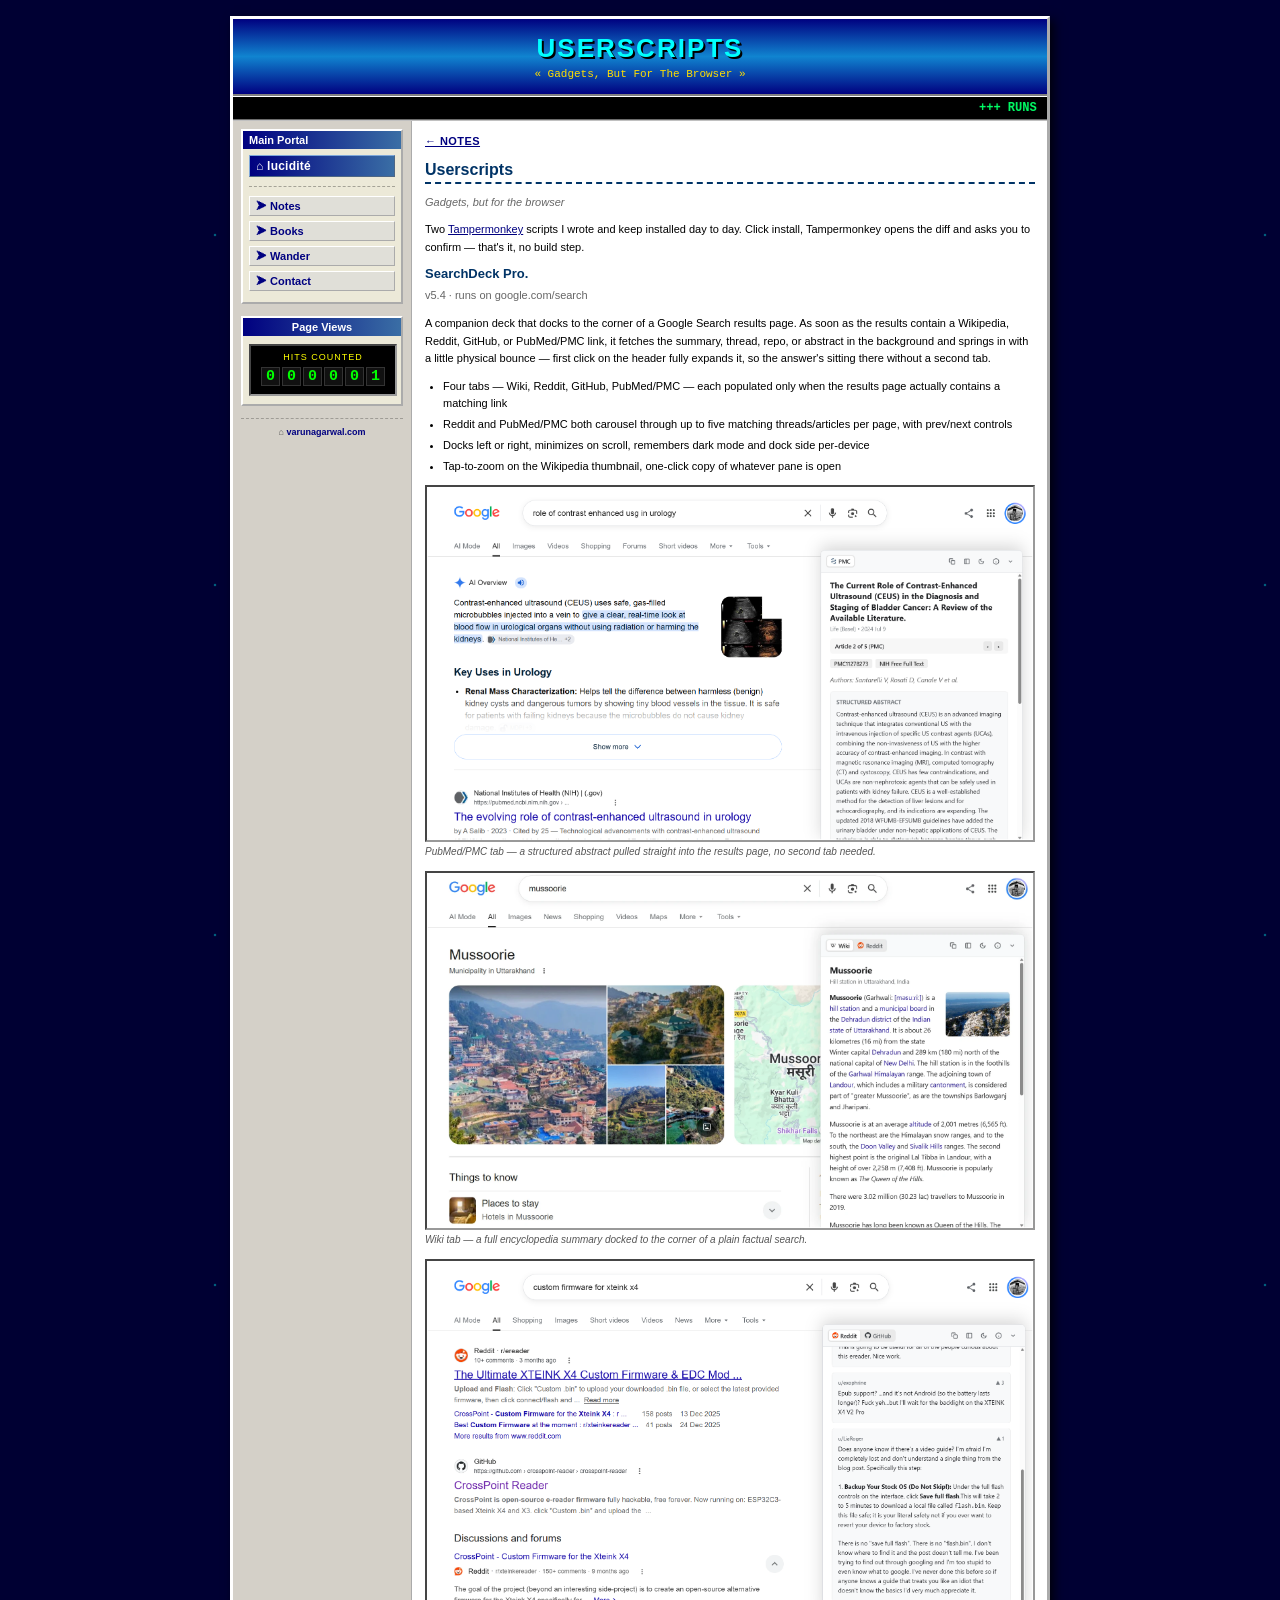
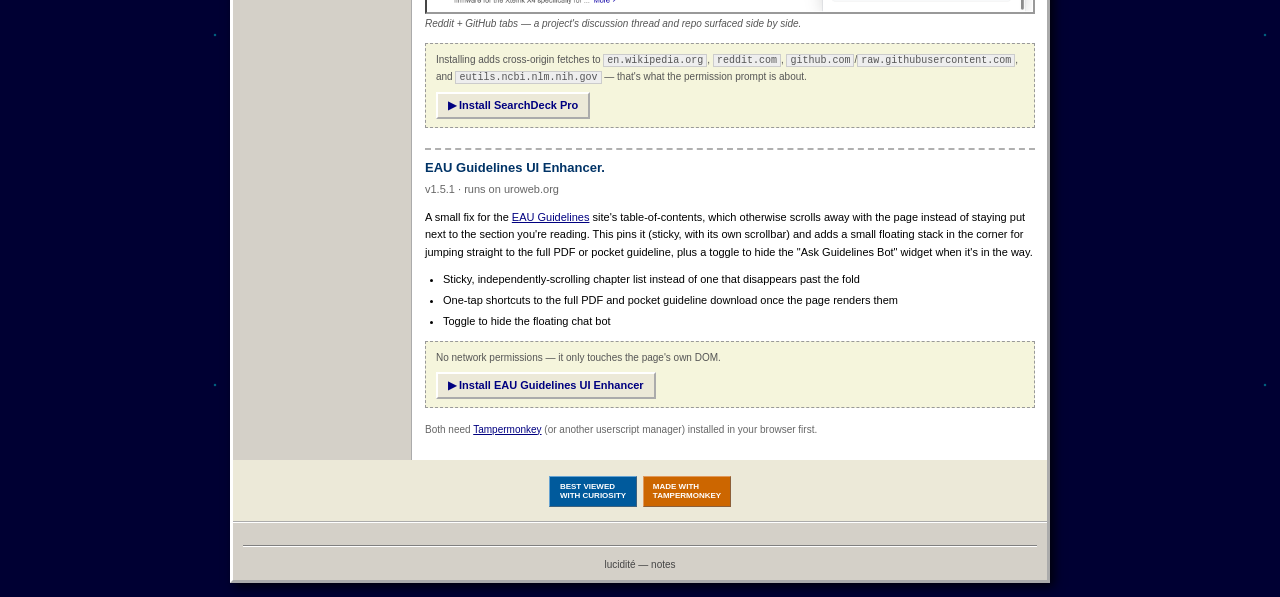
<file: userscripts/index.html>
<!DOCTYPE html>
<html lang="en">
<head>
<meta charset="UTF-8">
<meta name="viewport" content="width=device-width, initial-scale=1.0, maximum-scale=1.0">
<title>★ Userscripts — Notes — lucidité ★</title>
<meta name="description" content="Two Tampermonkey scripts I built and actually keep installed — a Wikipedia/Reddit/GitHub/PubMed research sidebar for Google Search, and a layout fix for the EAU Guidelines site.">
<meta name="theme-color" content="#000033">
<link rel="stylesheet" href="../assets/retro.css">
</head>
<body class="retro-body">

<div id="page-container">

  <div class="header-banner">
    <h1>USERSCRIPTS</h1>
    <div class="tagline">« Gadgets, But For The Browser »</div>
  </div>

  <div class="news-ticker">
    <marquee scrollamount="4" behavior="scroll" direction="left">
      +++ RUNS ON: google.com/search AND uroweb.org +++ Tampermonkey required +++ Zero build step, click install and go +++
    </marquee>
  </div>

  <div class="layout-grid">
    <div class="sidebar">
      <div class="menu-box">
        <div class="menu-title">Main Portal</div>
        <ul class="nav-list">
          <li class="nav-home"><a href="https://blog.varunagarwal.com">⌂ lucidité</a></li>
          <li><a href="../">⮞ Notes</a></li>
          <li><a href="https://books.varunagarwal.com">⮞ Books</a></li>
          <li><a href="https://wander.varunagarwal.com">⮞ Wander</a></li>
          <li><a href="https://contact.varunagarwal.com">⮞ Contact</a></li>
        </ul>
      </div>
      <div class="menu-box" style="text-align:center;">
        <div class="menu-title">Page Views</div>
        <div class="counter-wrapper">
          <div class="counter-label">Hits Counted</div>
          <div class="odometer" id="hit-counter-digits"></div>
        </div>
      </div>
      <div class="sidebar-root">⌂ <a href="https://varunagarwal.com">varunagarwal.com</a></div>
    </div>

    <div class="main-content">
      <p class="eyebrow-retro"><a href="../">← Notes</a></p>
      <h2 class="heading">Userscripts</h2>
      <p class="byline-retro">Gadgets, but for the browser</p>

      <p>Two <a href="https://www.tampermonkey.net/" target="_blank" rel="noopener">Tampermonkey</a> scripts I wrote and keep installed day to day. Click install, Tampermonkey opens the diff and asks you to confirm — that's it, no build step.</p>

      <h3 class="device-heading">SearchDeck Pro.</h3>
      <p class="device-meta">v5.4 · runs on google.com/search</p>
      <p>A companion deck that docks to the corner of a Google Search results page. As soon as the results contain a Wikipedia, Reddit, GitHub, or PubMed/PMC link, it fetches the summary, thread, repo, or abstract in the background and springs in with a little physical bounce — first click on the header fully expands it, so the answer's sitting there without a second tab.</p>
      <ul class="retro-features">
        <li>Four tabs — Wiki, Reddit, GitHub, PubMed/PMC — each populated only when the results page actually contains a matching link</li>
        <li>Reddit and PubMed/PMC both carousel through up to five matching threads/articles per page, with prev/next controls</li>
        <li>Docks left or right, minimizes on scroll, remembers dark mode and dock side per-device</li>
        <li>Tap-to-zoom on the Wikipedia thumbnail, one-click copy of whatever pane is open</li>
      </ul>

      <div class="retro-figure">
        <img src="img/searchdeck-pubmed.png" alt="SearchDeck Pro showing a PMC structured abstract panel for a urology search">
        <figcaption>PubMed/PMC tab — a structured abstract pulled straight into the results page, no second tab needed.</figcaption>
      </div>
      <div class="retro-figure">
        <img src="img/searchdeck-wiki.webp" alt="SearchDeck Pro showing the Wikipedia and Reddit tabs for a place search">
        <figcaption>Wiki tab — a full encyclopedia summary docked to the corner of a plain factual search.</figcaption>
      </div>
      <div class="retro-figure">
        <img src="img/searchdeck-github.png" alt="SearchDeck Pro showing the Reddit and GitHub tabs for a firmware search">
        <figcaption>Reddit + GitHub tabs — a project's discussion thread and repo surfaced side by side.</figcaption>
      </div>

      <div class="install-box">
        <p>Installing adds cross-origin fetches to <code>en.wikipedia.org</code>, <code>reddit.com</code>, <code>github.com</code>/<code>raw.githubusercontent.com</code>, and <code>eutils.ncbi.nlm.nih.gov</code> — that's what the permission prompt is about.</p>
        <a class="retro-btn" href="searchdeck-pro.user.js">▶ Install SearchDeck Pro</a>
      </div>

      <h3 class="device-heading">EAU Guidelines UI Enhancer.</h3>
      <p class="device-meta">v1.5.1 · runs on uroweb.org</p>
      <p>A small fix for the <a href="https://uroweb.org/" target="_blank" rel="noopener">EAU Guidelines</a> site's table-of-contents, which otherwise scrolls away with the page instead of staying put next to the section you're reading. This pins it (sticky, with its own scrollbar) and adds a small floating stack in the corner for jumping straight to the full PDF or pocket guideline, plus a toggle to hide the "Ask Guidelines Bot" widget when it's in the way.</p>
      <ul class="retro-features">
        <li>Sticky, independently-scrolling chapter list instead of one that disappears past the fold</li>
        <li>One-tap shortcuts to the full PDF and pocket guideline download once the page renders them</li>
        <li>Toggle to hide the floating chat bot</li>
      </ul>
      <div class="install-box">
        <p>No network permissions — it only touches the page's own DOM.</p>
        <a class="retro-btn" href="eau-guidelines-enhancer.user.js">▶ Install EAU Guidelines UI Enhancer</a>
      </div>

      <p style="font-size:10px; color:#666;">Both need <a href="https://www.tampermonkey.net/" target="_blank" rel="noopener">Tampermonkey</a> (or another userscript manager) installed in your browser first.</p>
    </div>
  </div>

  <div class="button-bar">
    <div class="pixel-badge badge-1">Best Viewed<br>With Curiosity</div>
    <div class="pixel-badge badge-4">Made With<br>Tampermonkey</div>
  </div>

  <div class="site-footer">
    <hr class="retro-rule">
    lucidité — notes
  </div>

</div>

<script src="../assets/retro.js"></script>

</body>
</html>
</file>
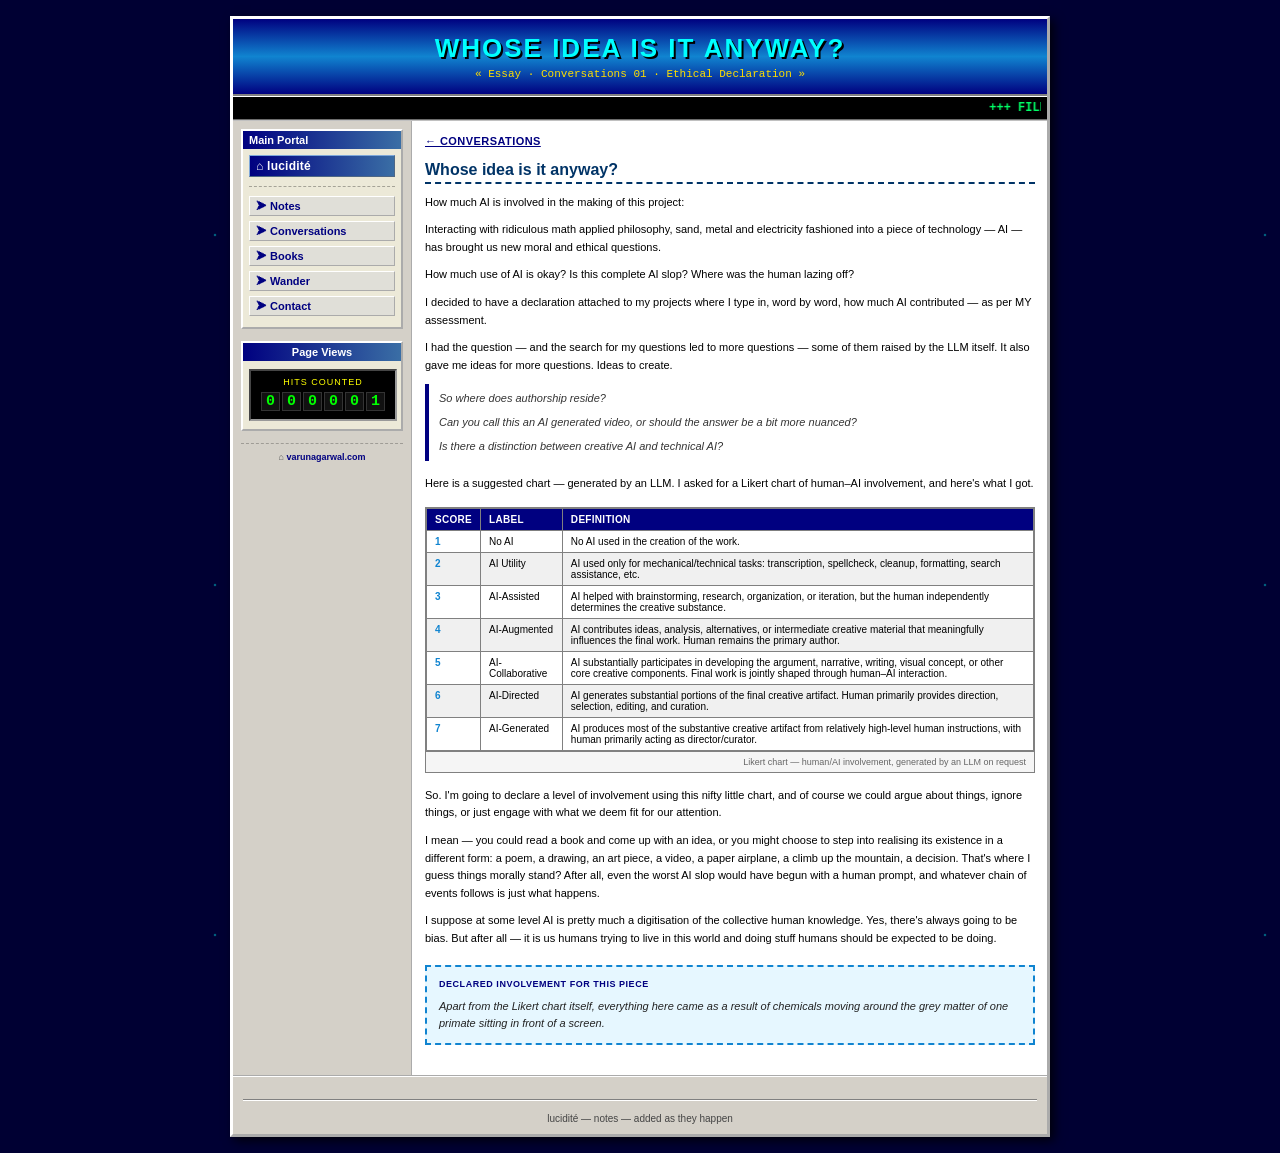
<file: conversations/whose-idea-is-it-anyway/index.html>
<!DOCTYPE html>
<html lang="en">
<head>
<meta charset="UTF-8">
<meta name="viewport" content="width=device-width, initial-scale=1.0, maximum-scale=1.0">
<title>★ Whose idea is it anyway? — Conversations — lucidité ★</title>
<meta name="description" content="An ethical declaration on how much AI is involved in this project — and where authorship actually resides.">
<meta name="theme-color" content="#000033">
<meta property="og:type" content="article">
<meta property="og:site_name" content="lucidité">
<meta property="og:url" content="https://notes.varunagarwal.com/conversations/whose-idea-is-it-anyway/">
<meta property="og:title" content="Whose idea is it anyway? — Conversations — lucidité">
<meta property="og:description" content="An ethical declaration on how much AI is involved in this project — and where authorship actually resides.">
<meta property="og:image" content="https://notes.varunagarwal.com/img/grain-badge.png">
<meta name="twitter:card" content="summary">
<meta name="twitter:title" content="Whose idea is it anyway? — Conversations — lucidité">
<meta name="twitter:description" content="An ethical declaration on how much AI is involved in this project — and where authorship actually resides.">
<meta name="twitter:image" content="https://notes.varunagarwal.com/img/grain-badge.png">
<link rel="icon" href="../../favicon.ico" sizes="any">
<link rel="icon" type="image/png" sizes="32x32" href="../../favicon-32x32.png">
<link rel="icon" type="image/png" sizes="192x192" href="../../favicon-192.png">
<link rel="icon" type="image/png" sizes="512x512" href="../../favicon-512.png">
<link rel="apple-touch-icon" href="../../apple-touch-icon.png">
<link rel="stylesheet" href="../../assets/retro.css">
</head>
<body class="retro-body">

<div id="page-container">

  <div class="header-banner">
    <h1>WHOSE IDEA IS IT ANYWAY?</h1>
    <div class="tagline">« Essay · Conversations 01 · Ethical Declaration »</div>
  </div>

  <div class="news-ticker">
    <marquee scrollamount="4" behavior="scroll" direction="left">
      +++ FILED UNDER: Conversations +++ A declaration of AI involvement, word by word +++ Where does authorship reside? +++
    </marquee>
  </div>

  <div class="layout-grid">
    <div class="sidebar">
      <div class="menu-box">
        <div class="menu-title">Main Portal</div>
        <ul class="nav-list">
          <li class="nav-home"><a href="https://blog.varunagarwal.com">⌂ lucidité</a></li>
          <li><a href="../../">⮞ Notes</a></li>
          <li><a href="../">⮞ Conversations</a></li>
          <li><a href="https://books.varunagarwal.com">⮞ Books</a></li>
          <li><a href="https://wander.varunagarwal.com">⮞ Wander</a></li>
          <li><a href="https://contact.varunagarwal.com">⮞ Contact</a></li>
        </ul>
      </div>
      <div class="menu-box" style="text-align:center;">
        <div class="menu-title">Page Views</div>
        <div class="counter-wrapper">
          <div class="counter-label">Hits Counted</div>
          <div class="odometer" id="hit-counter-digits"></div>
        </div>
      </div>
      <div class="sidebar-root">⌂ <a href="https://varunagarwal.com">varunagarwal.com</a></div>
    </div>

    <div class="main-content">
      <p class="eyebrow-retro"><a href="../">← Conversations</a></p>
      <h2 class="heading">Whose idea is it anyway?</h2>

      <p>How much AI is involved in the making of this project:</p>

      <p>Interacting with ridiculous math applied philosophy, sand, metal and electricity fashioned into a piece of technology — AI — has brought us new moral and ethical questions.</p>

      <p>How much use of AI is okay? Is this complete AI slop? Where was the human lazing off?</p>

      <p>I decided to have a declaration attached to my projects where I type in, word by word, how much AI contributed — as per MY assessment.</p>

      <p>I had the question — and the search for my questions led to more questions — some of them raised by the LLM itself. It also gave me ideas for more questions. Ideas to create.</p>

      <div class="retro-quote">
        <p>So where does authorship reside?</p>
        <p>Can you call this an AI generated video, or should the answer be a bit more nuanced?</p>
        <p>Is there a distinction between creative AI and technical AI?</p>
      </div>

      <p>Here is a suggested chart — generated by an LLM. I asked for a Likert chart of human–AI involvement, and here's what I got.</p>

      <div class="chart-wrap">
        <table class="retro-table">
          <thead>
            <tr><th>Score</th><th>Label</th><th>Definition</th></tr>
          </thead>
          <tbody>
            <tr><td>1</td><td>No AI</td><td>No AI used in the creation of the work.</td></tr>
            <tr><td>2</td><td>AI Utility</td><td>AI used only for mechanical/technical tasks: transcription, spellcheck, cleanup, formatting, search assistance, etc.</td></tr>
            <tr><td>3</td><td>AI-Assisted</td><td>AI helped with brainstorming, research, organization, or iteration, but the human independently determines the creative substance.</td></tr>
            <tr><td>4</td><td>AI-Augmented</td><td>AI contributes ideas, analysis, alternatives, or intermediate creative material that meaningfully influences the final work. Human remains the primary author.</td></tr>
            <tr><td>5</td><td>AI-Collaborative</td><td>AI substantially participates in developing the argument, narrative, writing, visual concept, or other core creative components. Final work is jointly shaped through human–AI interaction.</td></tr>
            <tr><td>6</td><td>AI-Directed</td><td>AI generates substantial portions of the final creative artifact. Human primarily provides direction, selection, editing, and curation.</td></tr>
            <tr><td>7</td><td>AI-Generated</td><td>AI produces most of the substantive creative artifact from relatively high-level human instructions, with human primarily acting as director/curator.</td></tr>
          </tbody>
        </table>
        <div class="chart-caption">Likert chart — human/AI involvement, generated by an LLM on request</div>
      </div>

      <p>So. I'm going to declare a level of involvement using this nifty little chart, and of course we could argue about things, ignore things, or just engage with what we deem fit for our attention.</p>

      <p>I mean — you could read a book and come up with an idea, or you might choose to step into realising its existence in a different form: a poem, a drawing, an art piece, a video, a paper airplane, a climb up the mountain, a decision. That's where I guess things morally stand? After all, even the worst AI slop would have begun with a human prompt, and whatever chain of events follows is just what happens.</p>

      <p>I suppose at some level AI is pretty much a digitisation of the collective human knowledge. Yes, there's always going to be bias. But after all — it is us humans trying to live in this world and doing stuff humans should be expected to be doing.</p>

      <div class="declaration-box">
        <p class="label">Declared involvement for this piece</p>
        <p class="value">Apart from the Likert chart itself, everything here came as a result of chemicals moving around the grey matter of one primate sitting in front of a screen.</p>
      </div>
    </div>
  </div>

  <div class="site-footer">
    <hr class="retro-rule">
    lucidité — notes — added as they happen
  </div>

</div>

<script src="../../assets/retro.js"></script>

</body>
</html>
</file>
<file: assets/retro.css>
/* Shared Y2K/GeoCities-style skin for the notes section.
   One stylesheet, linked from every page under notes.varunagarwal.com,
   so the retro chrome (banner, sidebar, ticker, counter, badges) stays
   consistent while each page's own content sits inside .main-content. */

:root{
  --rw-navy:#000080;
  --rw-blue:#1084d0;
  --rw-cyan:#00FFFF;
  --rw-yellow:#FFDE00;
  --rw-panel:#ECE9D8;
  --rw-sidebar:#D4D0C8;
  --rw-hazard-bg:#FFFF99;
  --rw-hazard-border:#FF9900;
  --rw-hazard-text:#CC0000;
  --rw-max:820px;
}
*{box-sizing:border-box;}
html,body{margin:0;padding:0;}

body.retro-body{
  background-color:#000033;
  background-image:
    radial-gradient(white, rgba(255,255,255,.15) 1px, transparent 2px),
    radial-gradient(var(--rw-cyan), rgba(0,255,255,.1) 1px, transparent 2px);
  background-size:550px 550px, 350px 350px;
  background-position:0 0, 40px 60px;
  color:#000;
  font-family:Verdana, Arial, Helvetica, sans-serif;
  font-size:11px;
  min-height:100vh;
  padding:16px 10px;
  overflow-x:hidden;
}

#page-container{
  width:100%; max-width:var(--rw-max); margin:0 auto;
  background:var(--rw-panel);
  border:3px outset #FFFFFF;
  box-shadow:4px 4px 10px rgba(0,0,0,0.8);
  overflow:hidden;
}

/* banner */
.header-banner{
  background:linear-gradient(180deg, var(--rw-navy) 0%, var(--rw-blue) 50%, var(--rw-navy) 100%);
  color:#FFFFFF; padding:14px 10px; text-align:center;
  border-bottom:2px solid #808080;
}
.header-banner h1{
  font-family:"Trebuchet MS", Arial, sans-serif; font-size:26px; letter-spacing:2px;
  margin:0; text-shadow:2px 2px #000000; color:var(--rw-cyan);
}
.header-banner .tagline{
  font-family:"Courier New", Courier, monospace; font-size:11px;
  color:var(--rw-yellow); margin-top:4px;
}

/* ticker */
.news-ticker{
  background:#000000; color:#00FF66;
  font-family:"Courier New", Courier, monospace; font-size:12px; font-weight:bold;
  padding:4px 6px; border-top:1px solid #FFFFFF; border-bottom:2px groove #C0C0C0;
  overflow:hidden; max-width:100%;
}
.news-ticker marquee{ display:block; width:100%; }

/* two-column layout: sidebar + content */
.layout-grid{ display:grid; grid-template-columns:180px 1fr; }
@media(max-width:640px){ .layout-grid{ grid-template-columns:1fr; } }

.sidebar{
  background:var(--rw-sidebar); border-right:2px groove #FFFFFF; padding:8px;
}
@media(max-width:640px){
  .sidebar{ border-right:none; border-bottom:2px groove #FFFFFF; }
}
.main-content{ background:#FFFFFF; padding:12px; }

.menu-box{
  border:2px outset #FFFFFF; background:var(--rw-panel);
  margin-bottom:12px; padding:6px;
}
.menu-title{
  background:linear-gradient(90deg, var(--rw-navy), #3a6ea5); color:#FFFFFF;
  font-weight:bold; padding:3px 6px; margin:-6px -6px 6px -6px; font-size:11px;
}
.nav-list{ list-style:none; padding:0; margin:0; }
.nav-list li{ margin-bottom:5px; }
.nav-list a{
  display:block; color:var(--rw-navy); text-decoration:none; font-weight:bold;
  padding:3px 6px; border:1px outset #FFFFFF; background:#E0DFD8;
}
.nav-list a:hover{ border:1px inset #FFFFFF; background:#FFFFCC; color:#CC0000; }

/* the top-level site (lucidité) sits above the rest of the tree, so it
   gets its own look and a rule underneath separating it from its children */
.nav-list li.nav-home{
  margin-bottom:9px; padding-bottom:9px; border-bottom:1px dashed rgba(0,0,0,0.3);
}
.nav-list li.nav-home a{
  background:linear-gradient(90deg, var(--rw-navy), #3a6ea5); color:#FFFFFF;
  border:1px outset #7fa8d9; font-size:12px; letter-spacing:0.02em;
}
.nav-list li.nav-home a:hover{ background:var(--rw-blue); color:#FFFFFF; border:1px inset #7fa8d9; }

/* link back to the root domain, tucked at the bottom of the sidebar,
   deliberately understated since it's leaving the lucidité family entirely */
.sidebar-root{
  text-align:center; margin-top:10px; padding-top:8px;
  border-top:1px dashed rgba(0,0,0,0.25);
  font-size:9px; color:#555555;
}
.sidebar-root a{ color:var(--rw-navy); font-weight:bold; text-decoration:none; }
.sidebar-root a:hover{ text-decoration:underline; color:#CC0000; }

/* content headings */
h2.heading{
  font-family:"Trebuchet MS", Tahoma, sans-serif; font-size:16px; color:#003366;
  border-bottom:2px dashed #003366; padding-bottom:3px; margin:0 0 10px;
}
.main-content > h2.heading:first-child{ margin-top:0; }

/* under-construction banner (used sparingly, for genuinely unfinished bits) */
.under-construction{
  background:var(--rw-hazard-bg); border:2px dashed var(--rw-hazard-border);
  padding:8px; margin-bottom:14px;
  font-family:"Comic Sans MS", cursive, sans-serif; font-size:12px; color:var(--rw-hazard-text);
  display:flex; align-items:center; gap:8px;
}
.hazard-stripe{
  display:inline-block; width:14px; height:14px; flex-shrink:0;
  background:repeating-linear-gradient(45deg, #000, #000 3px, #ff0 3px, #ff0 6px);
}

/* blog-entry listing */
.blog-entry{
  display:block; border:1px solid #B0B0B0; background:#F9F9F9;
  margin-bottom:14px; padding:8px 10px; text-decoration:none; color:inherit;
}
a.blog-entry:hover{ background:#FFFFCC; border-color:var(--rw-navy); }
a.blog-entry:hover .entry-header span:first-child{ color:#CC0000; text-decoration:underline; }
.blog-entry.is-draft{ opacity:0.55; }
.entry-header{
  font-weight:bold; color:#003399; border-bottom:1px solid #DCDCDC;
  padding-bottom:3px; margin-bottom:6px;
  display:flex; justify-content:space-between; flex-wrap:wrap; gap:4px;
}
.entry-date{ color:#666666; font-size:10px; font-weight:normal; }
.blog-entry p{ margin:4px 0; font-size:11px; line-height:1.55; }

.retro-tag{
  display:inline-block; font-size:9px; font-weight:bold; text-transform:uppercase;
  padding:1px 6px; border:1px solid #000; margin-bottom:5px;
}
.retro-tag.gadget{ background:#FFCC00; }
.retro-tag.essay{ background:#99FF99; }
.retro-tag.coming{ background:#DDDDDD; }
.retro-tag.locked{ background:#333333; color:#fff; }

/* hit counter */
.counter-wrapper{
  text-align:center; margin:2px 0; padding:6px;
  background:#000000; border:2px inset #999999; display:inline-block;
}
.counter-label{
  color:#FFFF00; font-size:9px; margin-bottom:3px;
  text-transform:uppercase; letter-spacing:1px;
}
.odometer{ background:#000; padding:2px 4px; display:inline-flex; gap:2px; }
.odometer-digit{
  background:#111; color:#00FF00; font-family:"Courier New", Courier, monospace;
  font-weight:bold; font-size:15px; padding:0 4px; border:1px solid #333;
}

/* 88x31-style badges */
.button-bar{
  margin:16px 0 0; padding:0 10px 14px;
  display:flex; gap:6px; justify-content:center; flex-wrap:wrap;
}
.pixel-badge{
  width:88px; height:31px; font-size:8px; font-family:Arial, sans-serif; font-weight:bold;
  display:inline-flex; flex-direction:column; justify-content:center; align-items:center;
  text-decoration:none; line-height:1.15; text-transform:uppercase; color:#FFFFFF;
}
.badge-1{ background:#005A9C; border:1px outset #66A3D2; }
.badge-2{ background:#2FAE5C; border:1px outset #7FD9A0; }
.badge-3{ background:#7B3131; border:1px outset #B06A6A; }
.badge-4{ background:#CC6600; border:1px outset #E0995C; }

/* footer */
.site-footer{
  background:var(--rw-sidebar); border-top:2px groove #FFFFFF;
  padding:10px; text-align:center; font-size:10px; color:#444444;
}
.site-footer a{ color:#0000EE; }
.site-footer a:visited{ color:#551A8B; }
hr.retro-rule{ border:0; height:2px; background:#808080; border-bottom:1px solid #FFFFFF; margin:12px 0; }

/* article bits reused across sub-pages */
.eyebrow-retro{
  font-size:10px; letter-spacing:0.04em; text-transform:uppercase; margin:0 0 10px;
}
.eyebrow-retro a{ color:var(--rw-navy); font-weight:bold; }
.byline-retro{ font-size:10px; color:#666; font-style:italic; margin:0 0 14px; }

.retro-figure{ margin:0 0 14px; }
.retro-figure img{ max-width:100%; height:auto; display:block; border:2px inset #999999; }
.retro-figure figcaption{ font-size:10px; color:#555555; margin-top:4px; font-style:italic; }

h3.device-heading{
  font-family:"Trebuchet MS", Tahoma, sans-serif; font-size:13px; color:#003366;
  margin:20px 0 6px; padding-top:10px; border-top:2px dashed #B0B0B0;
}
.main-content > h3.device-heading:first-of-type{ border-top:none; padding-top:0; margin-top:0; }
.device-meta{ font-size:10px; color:#666666; margin:0 0 8px; }

.retro-body p{ font-size:11px; line-height:1.6; margin:0 0 10px; }
.retro-body p code{ background:#EEEEEE; padding:0 3px; border:1px solid #CCCCCC; font-size:10px; }
.retro-body a{ color:var(--rw-navy); }
.retro-body a:visited{ color:#551A8B; }

ul.retro-features{ margin:0 0 10px; padding-left:18px; }
ul.retro-features li{ font-size:11px; line-height:1.55; margin-bottom:4px; }

.install-box{
  background:#F5F5DC; border:1px dashed #999999; padding:8px 10px; margin:0 0 14px;
}
.install-box p{ margin:0 0 6px; font-size:10px; color:#555555; }
.install-box p:last-child{ margin-bottom:0; }

.retro-btn{
  display:inline-block; font-family:Verdana, Arial, sans-serif; font-weight:bold;
  font-size:11px; color:#000000; background:var(--rw-panel);
  border:2px outset #FFFFFF; padding:5px 10px; text-decoration:none;
}
.retro-btn:hover{ border:2px inset #FFFFFF; }
.retro-btn:active{ border:2px inset #808080; }
.retro-btn:visited{ color:#000000; }

.retro-quote{
  background:#FFFFFF; border-left:4px solid var(--rw-navy);
  padding:6px 10px; margin:0 0 14px; font-style:italic; color:#333333;
}
.retro-quote p{ margin:0 0 6px; }
.retro-quote p:last-child{ margin-bottom:0; }

.declaration-box{
  background:#E6F7FF; border:2px dashed var(--rw-blue);
  padding:10px 12px; margin:18px 0;
}
.declaration-box .label{
  font-size:9px; letter-spacing:0.06em; text-transform:uppercase; font-weight:bold;
  color:var(--rw-navy); margin:0 0 6px;
}
.declaration-box .value{ font-style:italic; font-size:11px; color:#222222; margin:0; }

.chart-wrap{ margin:14px 0; overflow-x:auto; border:1px solid #808080; }
table.retro-table{ border-collapse:collapse; width:100%; font-size:10px; }
table.retro-table th{
  background:var(--rw-navy); color:#FFFFFF; text-align:left;
  padding:5px 8px; border:1px solid #808080;
  font-family:"Trebuchet MS", Tahoma, sans-serif; text-transform:uppercase; letter-spacing:0.03em;
}
table.retro-table td{ padding:5px 8px; border:1px solid #808080; vertical-align:top; }
table.retro-table tbody tr:nth-child(even) td{ background:#F0F0F0; }
table.retro-table td:first-child{ font-weight:bold; color:var(--rw-blue); width:1.8em; }
.chart-caption{ font-size:9px; color:#666666; text-align:right; padding:5px 8px; border-top:1px solid #808080; background:#F5F5F5; }
</file>
